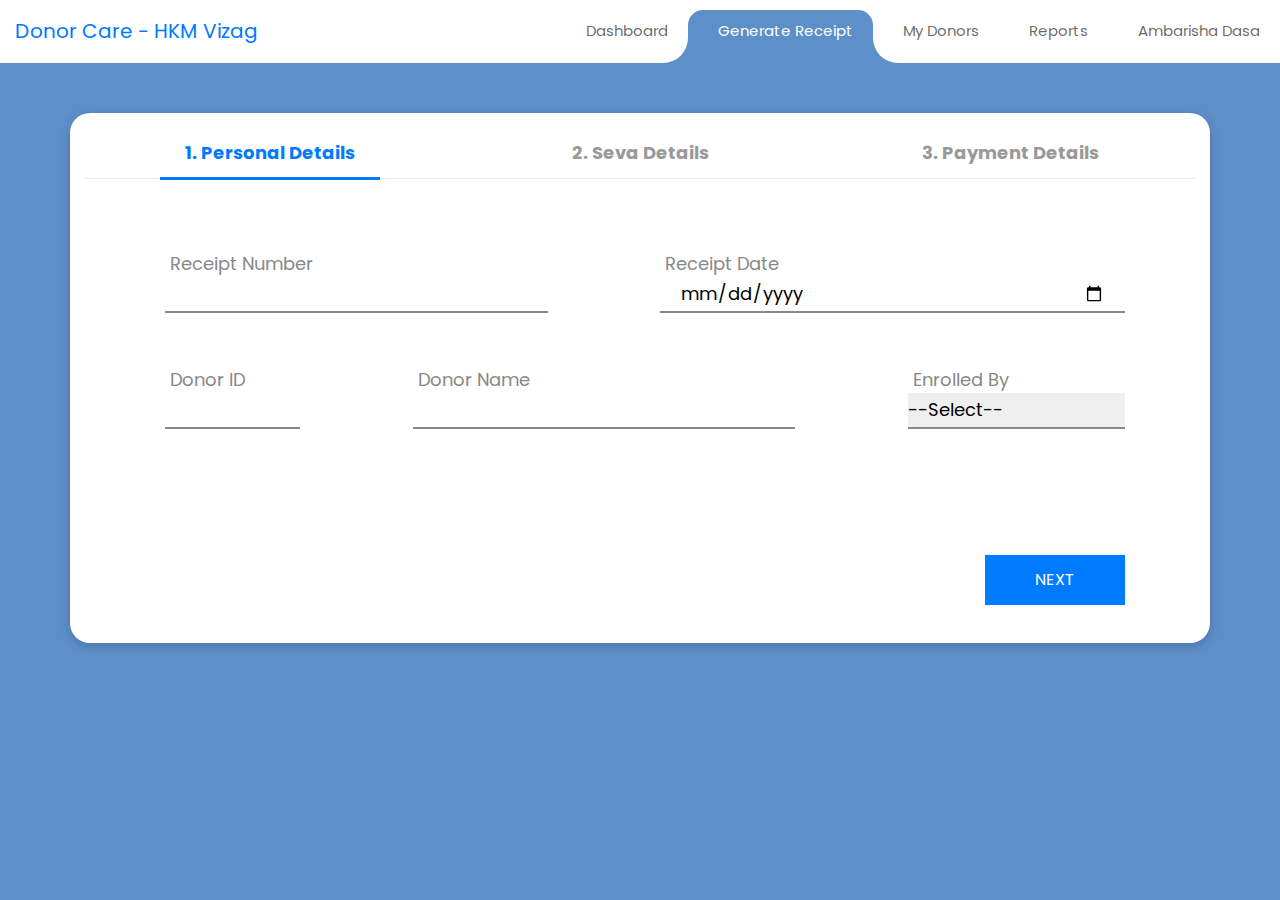
<file: addNewReceipt.html>
<!DOCTYPE html>
<html lang="en">
<head>
    <meta charset="UTF-8">
    <meta name="viewport" content="width=device-width, initial-scale=1.0">
    <title>Document</title>

    <link rel="stylesheet" href="https://maxcdn.bootstrapcdn.com/bootstrap/4.0.0/css/bootstrap.min.css" integrity="sha384-Gn5384xqQ1aoWXA+058RXPxPg6fy4IWvTNh0E263XmFcJlSAwiGgFAW/dAiS6JXm" crossorigin="anonymous">

    <script src="https://code.jquery.com/jquery-3.5.1.min.js" integrity="sha256-9/aliU8dGd2tb6OSsuzixeV4y/faTqgFtohetphbbj0=" crossorigin="anonymous"></script>

    <link rel="stylesheet" href="https://cdnjs.cloudflare.com/ajax/libs/font-awesome/5.15.2/css/all.min.css" integrity="sha512-HK5fgLBL+xu6dm/Ii3z4xhlSUyZgTT9tuc/hSrtw6uzJOvgRr2a9jyxxT1ely+B+xFAmJKVSTbpM/CuL7qxO8w==" crossorigin="anonymous" />

    <!-- <script src="https://ajax.googleapis.com/ajax/libs/jquery/3.5.1/jquery.min.js"></script> -->

    <script src="https://stackpath.bootstrapcdn.com/bootstrap/4.3.1/js/bootstrap.min.js" integrity="sha384-JjSmVgyd0p3pXB1rRibZUAYoIIy6OrQ6VrjIEaFf/nJGzIxFDsf4x0xIM+B07jRM" crossorigin="anonymous"></script>
    
    <link rel="stylesheet" href="css/material-design-iconic-font.min.css">
    

    <link rel="stylesheet" href="css/donationstyle.css">
    <link rel="stylesheet" href="css/style.css">

</head>
<body>

    <nav class="navbar navbar-expand-lg navbar-mainbg navstyle">
        <a class="navbar-brand navbar-logo" href="dashboard.html">Donor Care - HKM Vizag</a>
        <button class="navbar-toggler" type="button" data-toggle="collapse" data-target="#navbarSupportedContent" aria-controls="navbarSupportedContent" aria-expanded="false" aria-label="Toggle navigation">
        <i class="fas fa-bars"></i>
        </button>
        <div class="collapse navbar-collapse" id="navbarSupportedContent">
            <ul class="navbar-nav ml-auto">
                <div class="hori-selector"><div class="left"></div><div class="right"></div></div>
                <li class="nav-item">
                    <a class="nav-link" href="dashboard.html"><i class="far fa-chart-bar"></i>Dashboard</a>
                </li>
                <li class="nav-item active ">
                    <a class="nav-link" href="index.html">
                    <i class="fa fa-rupee-sign"></i>Generate Receipt</a>
                </li>
                <li class="nav-item">
                    <a class="nav-link" href="donors.html">
                    <i class="fa fa-user-friends"></i>My Donors</a>
                </li>
                <li class="nav-item ">
                    <a class="nav-link" href="reports.html">
                    <i class="fa fa-clone"></i>Reports</a>
                </li>
                <li class="nav-item">
                    <a class="nav-link" href="javascript:void(0);"><i class="fa fa-user-circle"></i>Ambarisha Dasa</a>
                </li>
                <!-- <li class="nav-item">
                    <a class="nav-link" href="javascript:void(0);"><i class="far fa-chart-bar"></i>Charts</a>
                </li>
                <li class="nav-item">
                    <a class="nav-link" href="javascript:void(0);"><i class="fa fa-copy"></i>Documents</a>
                </li> -->
            </ul>
        </div>
    </nav>

   

    <div class="main">

        <div class="container">
            <form id="signup-form" class="signup-form" enctype="multipart/form-data">
                <h3>
                    1. Personal Details
                </h3>
                <fieldset>

                    <div class="py-2"></div>

                   
                    <div class="contact-form row">
        
                        <div class="form-field col-lg-5">
                            <input type="text" id="mobile1" class="input-text">
                            <label for="mobile1" class="label">Receipt Number</label>
                        </div>
        
                        <div class="col-lg-1"></div>
                        
                        <div class="form-field col-lg-6">
                            <input type="date" id="dob" class="input-text">
                            <label for="dob" class="label">Receipt Date</label>
                        </div>
                    </div>

                    <div class="py-2"></div>


                    <div class="contact-form row">
        
                        <div class="form-field col-lg-2">
                            <input type="text" id="mobile1" class="input-text">
                            <label for="mobile1" class="label">Donor ID</label>
                        </div>
        
                        <div class="col-lg-1"></div>
                        
                        <div class="form-field col-lg-5">
                            <input type="text" id="mobile1" class="input-text">
                            <label for="mobile1" class="label">Donor Name</label>
                        </div>

                        <div class="col-lg-1"></div>


                        <div class="form-field col-lg-3">
                            <select name="enrolledby" id="enrolledby" class="input-text">
                                <option>--Select--</option>
                                <option>ABRD</option>
                                <option>JTMD</option>
                                <option>SRSD</option>
                                <option>PRND</option>
                            </select>
                            <label for="gender" class="label">Enrolled By</label>
                        </div>
                    </div>


                </fieldset>

                <h3>
                    2. Seva Details
                </h3>
                <fieldset>
                    
                    <div class="contact-form row">
        
                        <div class="form-field col-lg-5">
                            <input type="text" id="mobile1" class="input-text">
                            <label for="mobile1" class="label">Donation Amount</label>
                        </div>

                        <div class="col-lg-6"></div>
                        

        
                        <div class="form-field col-lg-5">
                            <select name="enrolledby" id="enrolledby" class="input-text">
                                <option>Annadanam</option>
                                <option>Festival Donation</option>
                                <option>General Donation</option>
                            </select>
                            <label for="gender" class="label">Seva Category</label>
                        </div>
        
                        <div class="col-lg-1"></div>
                       
                        <div class="form-field col-lg-6">
                            <select name="enrolledby" id="enrolledby" class="input-text">
                                <option>Deepotsava</option>
                                <option>Govardhan Puja</option>
                                <option>Sri Krishna Janmastami</option>
                            </select>
                            <label for="gender" class="label">Seva Sub-Category</label>
                        </div>



                        <div class="form-field col-lg-5">
                            <select name="enrolledby" id="enrolledby" class="input-text">
                                <option>DEEP</option>
                                <option>GOVP</option>
                                <option>SKJM</option>
                            </select>
                            <label for="gender" class="label">Seva Code</label>
                        </div>
        
                        <div class="col-lg-1"></div>
                       
                        <div class="form-field col-lg-6">
                            <select name="enrolledby" id="enrolledby" class="input-text">
                                <option>Abhishekam</option>
                                <option>Mantapa Seva</option>
                                <option>Pushpalankara Seva</option>
                            </select>
                            <label for="gender" class="label">Seva Sub-Code</label>
                        </div>
        
                    </div>


                </fieldset>

                <h3>
                    3. Payment Details
                </h3>
                <fieldset> 

                    <div class="contact-form row">
        
                        <div class="form-field col-lg-5">
                            <select name="enrolledby" id="enrolledby" class="input-text">
                                <option>Cheque</option>
                                <option>Card</option>
                                <option>Cash</option>
                                <option>Online</option>
                            </select>
                            <label for="gender" class="label">Mode Of Payment</label>
                        </div>

                        <div class="col-lg-6"></div>



                        <div class="form-field col-lg-5">
                            <input type="text" id="mobile1" class="input-text">
                            <label for="mobile1" class="label">Cheque Number</label>
                        </div>
        
                        <div class="col-lg-1"></div>
                        
                        <div class="form-field col-lg-6">
                            <input type="date" id="dob" class="input-text">
                            <label for="dob" class="label">Cheque Date</label>
                        </div>


                        <div class="form-field col-lg-5">
                            <input type="text" id="mobile1" class="input-text">
                            <label for="mobile1" class="label">MICR Number</label>
                        </div>
        
                        <div class="col-lg-1"></div>
                        
                        <div class="form-field col-lg-6">
                            <input type="text" id="mobile1" class="input-text">
                            <label for="mobile1" class="label">Bank Name</label>
                        </div>



                    </div>




                    </div>

                    


                </fieldset>
            </form>
        </div>

    </div>


    <script src="vendor/jquery/jquery.min.js"></script>
    <script src="vendor/jquery-validation/dist/jquery.validate.min.js"></script>
    <script src="vendor/jquery-validation/dist/additional-methods.min.js"></script>
    <script src="vendor/jquery-steps/jquery.steps.min.js"></script>
    <script src="js/main.js"></script>

    
    <script src="script.js"></script>

</body>
</html>
</file>
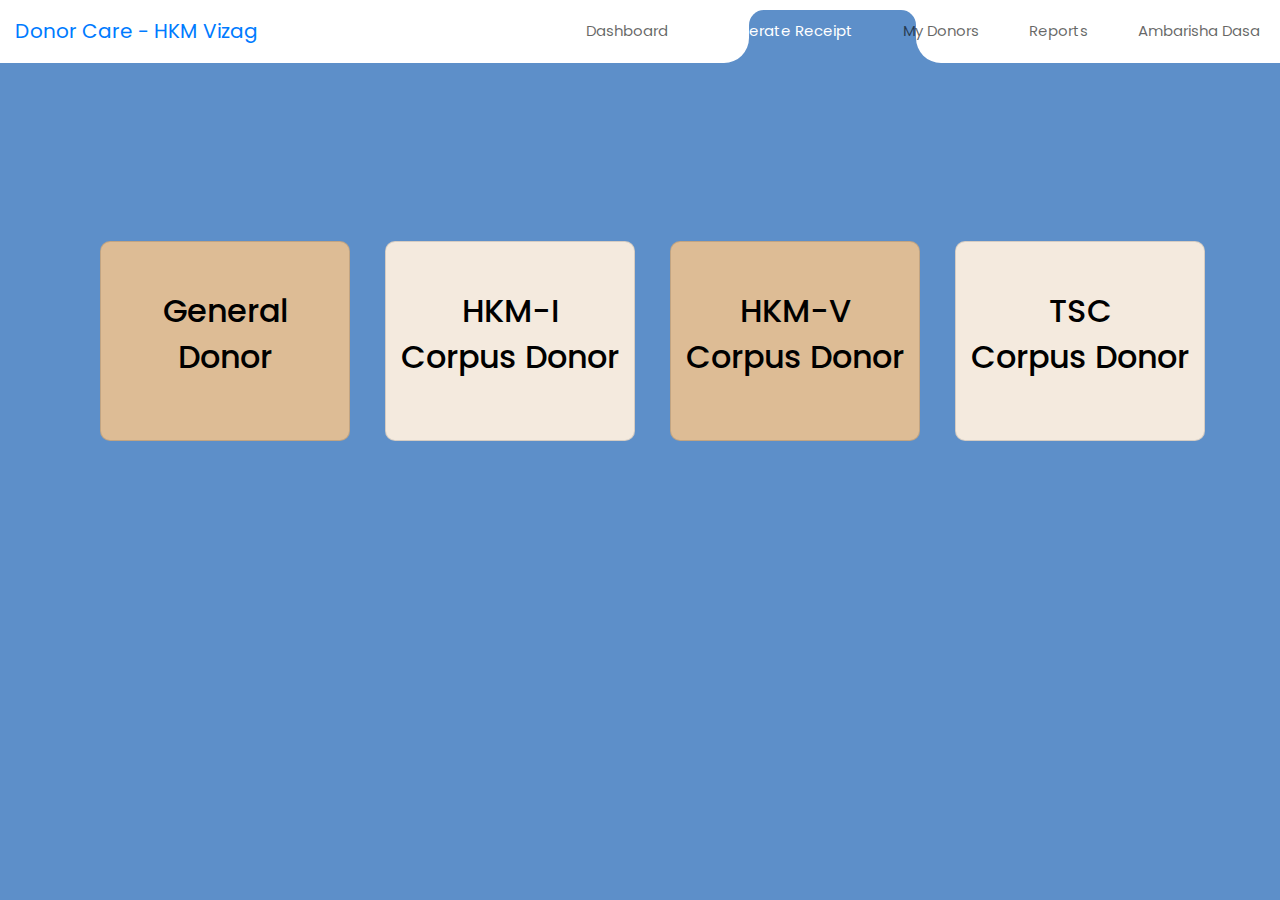
<file: typeOfDonor.html>
<!DOCTYPE html>
<html lang="en">
<head>
    <meta charset="UTF-8">
    <meta name="viewport" content="width=device-width, initial-scale=1.0">
    <title>Document</title>

    <link rel="stylesheet" href="https://maxcdn.bootstrapcdn.com/bootstrap/4.0.0/css/bootstrap.min.css" integrity="sha384-Gn5384xqQ1aoWXA+058RXPxPg6fy4IWvTNh0E263XmFcJlSAwiGgFAW/dAiS6JXm" crossorigin="anonymous">

    <script src="https://code.jquery.com/jquery-3.5.1.min.js" integrity="sha256-9/aliU8dGd2tb6OSsuzixeV4y/faTqgFtohetphbbj0=" crossorigin="anonymous"></script>

    <link rel="stylesheet" href="https://cdnjs.cloudflare.com/ajax/libs/font-awesome/5.15.2/css/all.min.css" integrity="sha512-HK5fgLBL+xu6dm/Ii3z4xhlSUyZgTT9tuc/hSrtw6uzJOvgRr2a9jyxxT1ely+B+xFAmJKVSTbpM/CuL7qxO8w==" crossorigin="anonymous" />

    <!-- <script src="https://ajax.googleapis.com/ajax/libs/jquery/3.5.1/jquery.min.js"></script> -->

    <script src="https://stackpath.bootstrapcdn.com/bootstrap/4.3.1/js/bootstrap.min.js" integrity="sha384-JjSmVgyd0p3pXB1rRibZUAYoIIy6OrQ6VrjIEaFf/nJGzIxFDsf4x0xIM+B07jRM" crossorigin="anonymous"></script>


    <link rel="stylesheet" href="css/style.css">
    <link rel="stylesheet" href="css/typeofDonorStyle.css">

</head>
<body>

    <nav class="navbar navbar-expand-lg navbar-mainbg navstyle">
        <a class="navbar-brand navbar-logo" href="dashboard.html">Donor Care - HKM Vizag</a>
        <button class="navbar-toggler" type="button" data-toggle="collapse" data-target="#navbarSupportedContent" aria-controls="navbarSupportedContent" aria-expanded="false" aria-label="Toggle navigation">
        <i class="fas fa-bars"></i>
        </button>
        <div class="collapse navbar-collapse" id="navbarSupportedContent">
            <ul class="navbar-nav ml-auto">
                <div class="hori-selector"><div class="left"></div><div class="right"></div></div>
                <li class="nav-item">
                    <a class="nav-link" href="dashboard.html"><i class="far fa-chart-bar"></i>Dashboard</a>
                </li>
                <li class="nav-item active ">
                    <a class="nav-link" href="index.html">
                    <i class="fa fa-rupee-sign"></i>Generate Receipt</a>
                </li>
                <li class="nav-item">
                    <a class="nav-link" href="donors.html">
                    <i class="fa fa-user-friends"></i>My Donors</a>
                </li>
                <li class="nav-item">
                    <a class="nav-link" href="reports.html">
                    <i class="fa fa-clone"></i>Reports</a>
                </li>
                <li class="nav-item">
                    <a class="nav-link" href="javascript:void(0);"><i class="fa fa-user-circle"></i>Ambarisha Dasa</a>
                </li>
                <!-- <li class="nav-item">
                    <a class="nav-link" href="javascript:void(0);"><i class="far fa-chart-bar"></i>Charts</a>
                </li>
                <li class="nav-item">
                    <a class="nav-link" href="javascript:void(0);"><i class="fa fa-copy"></i>Documents</a>
                </li> -->
            </ul>
        </div>
    </nav>

        
    <div class="container mt-2">

        <div class="row">
          <div class="col-md-3 col-sm-6">
            <a href="addNewDonor.html">

            <div class="card card-block card-1">
              <br\>
              
              <h2>General</h2>
              <br\>
              <h2>Donor</h2>
             </div>
            </a>
          </div>


          <div class="col-md-3 col-sm-6">
            <a href="addNewDonor.html">

            <div class="card card-block card-2">
              <br\>
              <h2>HKM-I </h2>
              <br\>
              <h2>Corpus Donor</h2>
           </div>
          </div>

          <div class="col-md-3 col-sm-6">
            <a href="addNewDonor.html">

            <div class="card card-block card-3">
              <br\>
              <h2>HKM-V </h2>
              <br\>
              <h2>Corpus Donor</h2>
            </div>
          </div>


          <div class="col-md-3 col-sm-6">
            <a href="addNewDonor.html">

            <div class="card card-block card-4">

              <br\>
              <h2>TSC </h2>
              <br\>
              <h2>Corpus Donor</h2>

             </div>
          </div>   

        </div>
        
  </div>


    </div>
    
    <script src="script.js"></script>

</body>
</html>
</file>
<file: css/donationstyle.css>
/* @extend display-flex; */
display-flex, .select-icon, .select-icon i, .steps ul, .actions ul li a, .form-row, .select-list li, .form-radio-group {
    display: flex;
    display: -webkit-flex; }
  
  /* @extend list-type-ulli; */
  list-type-ulli, .steps ul, .actions ul, .select-list {
    list-style-type: none;
    margin: 0;
    padding: 0; }
  
  
  a:focus, a:active {
    text-decoration: none;
    outline: none;
    transition: all 300ms ease 0s;
    -moz-transition: all 300ms ease 0s;
    -webkit-transition: all 300ms ease 0s;
    -o-transition: all 300ms ease 0s;
    -ms-transition: all 300ms ease 0s; }
  
  input, select, textarea {
    outline: none;
    appearance: unset !important;
    -moz-appearance: unset !important;
    -webkit-appearance: unset !important;
    -o-appearance: unset !important;
    -ms-appearance: unset !important; }
  
  input::-webkit-outer-spin-button, input::-webkit-inner-spin-button {
    appearance: none !important;
    -moz-appearance: none !important;
    -webkit-appearance: none !important;
    -o-appearance: none !important;
    -ms-appearance: none !important;
    margin: 0; }
  
  input:focus, select:focus, textarea:focus {
    outline: none;
    box-shadow: none !important;
    -moz-box-shadow: none !important;
    -webkit-box-shadow: none !important;
    -o-box-shadow: none !important;
    -ms-box-shadow: none !important; }
  
  input[type=checkbox] {
    appearance: checkbox !important;
    -moz-appearance: checkbox !important;
    -webkit-appearance: checkbox !important;
    -o-appearance: checkbox !important;
    -ms-appearance: checkbox !important; }
  
  input[type=radio] {
    appearance: radio !important;
    -moz-appearance: radio !important;
    -webkit-appearance: radio !important;
    -o-appearance: radio !important;
    -ms-appearance: radio !important; }
  
  .clear {
    clear: both; }
  
  h3 {
    font-size: 18px;
    font-weight: 700;
    color: #999999;
    cursor: pointer; }
  
  body {
    /* font-size: 15px;
    line-height: 1.92;
    color: #222;
    font-weight: 500;
    font-family: 'Poppins';
    margin: 0px; */
    /* background-image: -moz-linear-gradient(0deg, #d9afd9 0%, #5a2170 0%, #a1c4fd 0%, #c2e9fb 100%); */
    /* background-image: -webkit-linear-gradient(0deg, #d9afd9 0%, #5a2170 0%, #a1c4fd 0%, #c2e9fb 100%); */
    background-image: -ms-linear-gradient(0deg, #d9afd9 0%, #5a2170 0%, #a1c4fd 0%, #c2e9fb 100%);  }
  
  .main {
    padding: 50px 0; }
  
  .container {
    width: 1200px;
    position: relative;
    margin: 0 auto;
    background: #fff;
    border-radius: 20px;

    box-shadow: 0px 3px 9.5px 0.5px rgba(0, 0, 0, 0.9);
    -moz-box-shadow: 0px 3px 9.5px 0.5px rgba(0, 0, 0, 0.15);
    -webkit-box-shadow: 0px 3px 9.5px 0.5px rgba(0, 0, 0, 0.15);
    -o-box-shadow: 0px 3px 9.5px 0.5px rgba(0, 0, 0, 0.15);
    -ms-box-shadow: 0px 3px 9.5px 0.5px rgba(0, 0, 0, 0.15); }
  
  .signup-form {
    padding: 0px 0px 54px 0px;
    position: relative; }
  
  input, textarea {
    box-sizing: border-box;
    background: transparent;
    border: none;
    font-size: 15px;
    padding: 15px 20px;
    border: 1px solid #ebebeb;
    font-family: 'Poppins';
    height: 50px;
    font-weight: 500; }
    input:focus, textarea:focus {
      border: 1px solid #6dbdfe; }
    input::-webkit-input-placeholder, textarea::-webkit-input-placeholder {
      color: #999;
      font-size: 13px; }
    input::-moz-placeholder, textarea::-moz-placeholder {
      color: #999;
      font-size: 13px; }
    input:-ms-input-placeholder, textarea:-ms-input-placeholder {
      color: #999;
      font-size: 13px; }
    input:-moz-placeholder, textarea:-moz-placeholder {
      color: #999;
      font-size: 13px; }
  
  #room_description {
    height: 150px;
    margin-top: 22px; }
  
  .select-icon {
    z-index: 0;
    position: absolute;
    top: 0;
    right: 0;
    bottom: 20px;
    align-items: center;
    -moz-align-items: center;
    -webkit-align-items: center;
    -o-align-items: center;
    -ms-align-items: center;
    justify-content: center;
    -moz-justify-content: center;
    -webkit-justify-content: center;
    -o-justify-content: center;
    -ms-justify-content: center; }
    .select-icon i {
      align-items: center;
      -moz-align-items: center;
      -webkit-align-items: center;
      -o-align-items: center;
      -ms-align-items: center;
      justify-content: center;
      -moz-justify-content: center;
      -webkit-justify-content: center;
      -o-justify-content: center;
      -ms-justify-content: center;
      width: 70px;
      height: 40px;
      font-size: 30px;
      color: #999; }
  
  input, label, textarea {
    width: 100%;
    display: block; }
  
  input[type=checkbox]:not(old) {
    width: 2em;
    margin: 0;
    padding: 0;
    font-size: 1em;
    display: none; }
  
  input[type=checkbox]:not(old) + label {
    display: inline-block;
    margin-top: 7px;
    margin-bottom: 25px; }
  
  input[type=checkbox]:not(old) + label > span {
    display: inline-block;
    width: 18px;
    height: 18px;
    margin-right: 10px;
    margin-bottom: 3px;
    border: 1px solid #ebebeb;
    background: white;
    background-image: -moz-linear-gradient(white, white);
    background-image: -ms-linear-gradient(white, white);
    background-image: -o-linear-gradient(white, white);
    background-image: -webkit-linear-gradient(white, white);
    background-image: linear-gradient(white, white);
    vertical-align: bottom; }
  
  input[type=checkbox]:not(old):checked + label > span {
    background-image: -moz-linear-gradient(white, white);
    background-image: -ms-linear-gradient(white, white);
    background-image: -o-linear-gradient(white, white);
    background-image: -webkit-linear-gradient(white, white);
    background-image: linear-gradient(white, white); }
  
  input[type=checkbox]:not(old):checked + label > span:before {
    content: '\f26b';
    display: block;
    color: #222;
    font-size: 13px;
    line-height: 1.4;
    text-align: center;
    font-family: 'Material-Design-Iconic-Font';
    font-weight: bold; }
  
  .label-agree-term {
    font-weight: 400;
    font-size: 13px; }
  
  fieldset {
    border: none;
    margin: 0px;
    padding: 0px; }
  
  fieldset.current {
    padding-top: 50px; }
  
  .content {
    padding-right: 70px;
    padding-left: 80px;
    height: 410px; }
    .content h3 {
      display: none; }
  
  .steps {
    border-bottom: 1px solid #ebebeb; }
    .steps ul {
      justify-content: space-between;
      -moz-justify-content: space-between;
      -webkit-justify-content: space-between;
      -o-justify-content: space-between;
      -ms-justify-content: space-between; }
      .steps ul li {
        width: 330px;
        padding-top: 25px;
        margin: 0 75px;
        position: relative; }
        .steps ul li:after {
          position: absolute;
          content: '';
          height: 0px;
          width: 100%;
          left: 0;
          bottom: -2px;
          background: #007bff; }
        .steps ul li a {
          text-decoration: none;
          display: block;
          background: transparent;
          color: #999999;
          text-align: center;
          padding-bottom: 7px;
          padding-top: 4px;
          font-weight: bold; }
        .steps ul li:hover:after {
          height: 3px; }
        .steps ul li:hover a h3 {
          color: #007bff; }
      .steps ul .current:after {
        height: 3px; }
      .steps ul .current a h3 {
        color: #007bff; }
  
  .actions {
    position: absolute;
    bottom: 31px;
    right: 0;
    width: 100%; }
    .actions ul {
      width: 100%;
      display: inline-block; }
      .actions ul .disabled {
        display: none; }
      .actions ul li:first-child {
        float: left;
        padding-left: 80px; }
        .actions ul li:first-child a {
          background: #ebebeb;
          color: #999999; }
          .actions ul li:first-child a:hover {
            background-color: #d2d2d2; }
      .actions ul li:nth-child(2), .actions ul li:last-child {
        float: right;
        padding-right: 70px; }
      .actions ul li a {
        width: 140px;
        height: 50px;
        color: #fff;
        background: #007bff;
        align-items: center;
        -moz-align-items: center;
        -webkit-align-items: center;
        -o-align-items: center;
        -ms-align-items: center;
        justify-content: center;
        -moz-justify-content: center;
        -webkit-justify-content: center;
        -o-justify-content: center;
        -ms-justify-content: center;
        text-decoration: none;
        text-transform: uppercase; }
        .actions ul li a:hover {
          background-color: #3aa6fe; }
  
  .form-row {
    margin: 0 -15px; }
  
  .form-group, .form-select {
    width: 50%;
    padding: 0 15px;
    margin-bottom: 15px; }
  
  .form-group {
    padding-bottom: 20px;
    position: relative; }
  
  .label-radio {
    text-transform: uppercase;
    text-align: center;
    font-weight: bold;
    padding-bottom: 70px; }
  
  .form-check {
    padding-top: 105px;
    position: relative;
    z-index: 99;
    width: 50%; }
  
  .select-group {
    position: relative; }
  
  .select-list {
    position: absolute;
    top: 0;
    left: 0;
    z-index: 999;
    display: block;
    width: 100%; }
  
  #daily_budget {
    z-index: 99; }
  
  .select-list li {
    padding: 14px 20px;
    z-index: 2;
    color: #222;
    font-size: 15px;
    font-weight: 500;
    align-items: center;
    -moz-align-items: center;
    -webkit-align-items: center;
    -o-align-items: center;
    -ms-align-items: center;
    border: 1px solid #ebebeb; }
    .select-list li img {
      margin-right: 12px; }
  
  .select-list li:not(.init) {
    display: none;
    background: #f8f8f8;
    color: #222;
    padding: 5px 20px; }
  
  .select-list li:not(.init):hover, .select-list li.selected:not(.init) {
    background: #6dbdfe;
    color: #fff; }
  
  li.init {
    cursor: pointer;
    position: relative;
    background: transparent;
    height: 48px;
    padding: 0 20px; }
    li.init:after {
      position: absolute;
      right: 20px;
      top: 50%;
      transform: translateY(-50%);
      -moz-transform: translateY(-50%);
      -webkit-transform: translateY(-50%);
      -o-transform: translateY(-50%);
      -ms-transform: translateY(-50%);
      font-size: 18px;
      color: #999;
      font-family: 'Material-Design-Iconic-Font';
      content: '\f2f9'; }
  
  .form-radio-group {
    flex-direction: column;
    -moz-flex-direction: column;
    -webkit-flex-direction: column;
    -o-flex-direction: column;
    -ms-flex-direction: column;
    padding-bottom: 10px;
    padding-top: 12px; }
  
  .form-radio-item {
    position: relative;
    margin-bottom: 11px; }
    .form-radio-item label {
      font-weight: 500;
      color: #666;
      padding-left: 40px;
      position: relative;
      z-index: 9;
      display: block;
      cursor: pointer;
      text-transform: none; }
  
  .radio-label {
    font-size: 18px;
    padding-bottom: 2px; }
  
  .check {
    display: inline-block;
    position: absolute;
    border: 1px solid #ebebeb;
    border-radius: 50%;
    -moz-border-radius: 50%;
    -webkit-border-radius: 50%;
    -o-border-radius: 50%;
    -ms-border-radius: 50%;
    height: 18px;
    width: 18px;
    top: 4px;
    left: 0px;
    z-index: 5;
    transition: border .25s linear;
    -webkit-transition: border .25s linear; }
    .check:before {
      position: absolute;
      display: block;
      content: '';
      width: 12px;
      height: 12px;
      border-radius: 50%;
      -moz-border-radius: 50%;
      -webkit-border-radius: 50%;
      -o-border-radius: 50%;
      -ms-border-radius: 50%;
      top: 3px;
      left: 3px;
      margin: auto;
      transition: background 0.25s linear;
      -webkit-transition: background 0.25s linear; }
  
  input[type=radio] {
    position: absolute;
    visibility: hidden; }
    input[type=radio]:checked ~ .check {
      border: 1px solid #6dbdfe; }
    input[type=radio]:checked ~ .check::before {
      background: #6dbdfe; }
  
  @media screen and (max-width: 992px) {
    .container {
      width: calc(100% - 40px);
      max-width: 100%; }
  
    .form-group-flex {
      width: 310px; }
  
    .steps ul li {
      margin: 0 55px; } }
  @media screen and (max-width: 768px) {
    .steps ul, .form-row {
      flex-direction: column;
      -moz-flex-direction: column;
      -webkit-flex-direction: column;
      -o-flex-direction: column;
      -ms-flex-direction: column; }
  
    .steps ul li {
      width: 100%;
      margin: 0px; }
  
    .form-group, .form-select {
      padding: 0px;
      width: 100%; }
  
    .form-row {
      margin: 0px; }
  
    .form-select {
      margin-bottom: 65px; }
  
    .content {
      height: 550px;
      padding-right: 30px;
      padding-left: 30px; }
  
    .actions {
      bottom: 20px; }
  
    .actions ul li:nth-child(2), .actions ul li:last-child {
      padding-right: 30px; }
  
    .actions ul li:first-child {
      padding-left: 30px; } }
  @media screen and (max-width: 575px) {
    .actions {
      bottom: 0px;
      padding-top: 40px;
      position: relative; }
  
    .form-check {
      width: 100%; } }
  @media screen and (max-width: 480px) {
    .actions ul li a {
      width: 100px; } }
  
  /*# sourceMappingURL=style.css.map */
</file>
<file: css/style.css>
@import url('https://fonts.googleapis.com/css2?family=Poppins&display=swap');


navstyle {
	margin: 0;
	padding: 0;
}
i {
	margin-right: 10px;
}
/*----------multi-level-accordian-menu------------*/
.navbar-logo{
	padding: 15px;
	color: #007bff;
}
.navbar-mainbg{
	background-color: #fff;
	padding: 0px;
}
#navbarSupportedContent{
	overflow: hidden;
	position: relative;
}
#navbarSupportedContent ul{
	padding: 0px;
	margin: 0px;
}
#navbarSupportedContent ul li a i{
	margin-right: 10px;
}
#navbarSupportedContent li {
	list-style-type: none;
	float: left;
}
#navbarSupportedContent ul li a{
	color: rgba(0,0,0,0.6);
    text-decoration: none;
    font-size: 15px;
    display: block;
    padding: 20px 20px;
    transition-duration:0.6s;
	transition-timing-function: cubic-bezier(0.68, -0.55, 0.265, 1.55);
    position: relative;
}
#navbarSupportedContent>ul>li.active>a{
    color: #fff;
	background-color: transparent;
	transition: all 0.7s;
}
#navbarSupportedContent a:not(:only-child):after {
	content: "\f105";
	position: absolute;
	right: 20px;
	top: 10px;
	font-size: 14px;
	font-family: "Font Awesome 5 Free";
	display: inline-block;
	padding-right: 3px;
	vertical-align: middle;
	font-weight: 900;
	transition: 0.5s;
}
#navbarSupportedContent .active>a:not(:only-child):after {
	transform: rotate(90deg);
}
.hori-selector{
	display:inline-block;
	position:absolute;
	height: 100%;
	top: 0px;
	left: 0px;
	/* transition-duration:0.6s; */
    transition-timing-function: cubic-bezier(0.68, -0.55, 0.265, 1.55);
	/* transition-timing-function: cubic-bezier(0, 0, 0, 0); */
	background-color: #5d8fc9;
	border-top-left-radius: 15px;
	border-top-right-radius: 15px;
	margin-top: 10px;
}
.hori-selector .right,
.hori-selector .left{
	position: absolute;
	width: 25px;
	height: 25px;
	background-color: #5d8fc9;
	bottom: 10px;
}
.hori-selector .right{
	right: -25px;
}
.hori-selector .left{
	left: -25px;
}
.hori-selector .right:before,
.hori-selector .left:before{
	content: '';
    position: absolute;
    width: 50px;
    height: 50px;
    border-radius: 50%;
    background-color: #fff;
}
.hori-selector .right:before{
	bottom: 0;
    right: -25px;
}
.hori-selector .left:before{
	bottom: 0;
    left: -25px;
}


@media (max-width: 991px){
	#navbarSupportedContent ul li a{
		padding: 12px 30px;
	}
	.hori-selector{
		margin-top: 0px;
		margin-left: 10px;
		border-radius: 0;
		border-top-left-radius: 25px;
		border-bottom-left-radius: 25px;
	}
	.hori-selector .left,
	.hori-selector .right{
		right: 10px;
	}
	.hori-selector .left{
		top: -25px;
		left: auto;
	}
	.hori-selector .right{
		bottom: -25px;
	}
	.hori-selector .left:before{
		left: -25px;
		top: -25px;
	}
	.hori-selector .right:before{
		bottom: -25px;
		left: -25px;
	}
}











body{
    background-color: #5d8fc9;
    font-family: 'Poppins', sans-serif;
}

.new_donor{
    background-color: #fff;
    max-width: 1200px;
    margin: 40px auto;
    border-radius: 20px;
    position: relative;
    box-shadow: 0 10px 30px 0 rgba(0, 0, 0, 0.3);
    padding: 30px;
}

.new_donor .title{
    text-transform: uppercase;
    text-align: center;
    font-size: 2rem;
    font-weight: 1000;
    /* letter-spacing: 3px; */
    /* line-height: 48px; */
    padding-bottom: 40px;
}

.new_donor .category{
    padding: 20px;
    color: #007bff;
    font-weight: 800;
}

.contact-form .form-field{
    position: relative;
    margin: 32px 0;
}

.contact-form .input-text{
    display: block;
    width: 100%;
    height: 36px;
    border-width: 0 0 2px 0;
    border-color: #888;
    font-size: 18px;
    line-height: 26px;
    font-weight: 400;

}

.contact-form .input-text:focus + .label,
.contact-form .input-text.not-empty + .label{
    transform: translateY(-10px);
}

.contact-form .input-text:focus{
    outline: none;
    border-color: #007bff;
}

.input-text:focus + label{
    color: #007bff;
}

.contact-form .label{
    position: absolute;
    color: #888;
    left: 20px;
    bottom: 28px;
    font-size: 18px;
    line-height: 26px;
    font-weight: 400;
    cursor: text;
    transition: transform  0.2s ease-in-out;
}

.submit-btn{
    /* display: inline-block; */
    background: #007bff;
    color:#fff;
    /* letter-spacing: 2px; */
    font-size: 1.3rem;
    padding: 8px 16px;
    border: none;
    border-radius: 25px;
    width: 200px;    
    cursor: pointer;
}





/* ---------------------------------- */


.donortype{
    padding-top: 25vh;
    text-align: center;
    font-weight: 1000;
    color: #fff;
}

.vl {
    border-left: 2px solid #fff;
    height: 250px;
    position: absolute;
    left: 50%;
    /* margin-left: -3px; */
    top: 13rem;
  }


.card{
    height: 15rem;
    border-radius: 40px;
    /* width: 20rem; */
}

.card-title{
    padding-top: 4rem;
}

.btn-danger{
    background: #fff;
    color: #007bff;
    border: none;
}

.btn-danger:hover{
    background: #c9975d;
    color: #000;
}
</file>
<file: css/typeofDonorStyle.css>
.container{
    padding-top: 150px;
}

a, a:hover, a:focus, a:active {
    text-decoration: none;
    color: inherit;
    /* display: block; */
}

/* a.overlay { width: 100%; height:100%; position: absolute; } */


  div [class^="col-"]{
    padding-left:30px;
    padding-right:5px;
    padding-top: 20px;
  }
  .card{
      padding: 50px 10px 10px 10px;
      text-align: center;
      height: 200px;
      transition:0.5s;
      border-radius: 10px;
      cursor:pointer;
  }
  .card-title{  
    font-size:15px;
    transition:1s;
    cursor:pointer;
  }
  .card-title i{  
    font-size:15px;
    transition:1s;
    cursor:pointer;
    color:#ffa710
  }
  .card-title i:hover{
    transform: scale(1.25) rotate(100deg); 
    color:#18d4ca;
    
  }
  .card:hover{
    transform: scale(1.05);
    box-shadow: 10px 10px 15px rgba(0,0,0,0.3);
    
  }
  .card-text{
    height:80px;  
  }
  
  .card::before, .card::after {
    position: absolute;
    top: 0;
    right: 0;
    bottom: 0;
    left: 0;
    transform: scale3d(0, 0, 1);
    transition: transform .3s ease-out 0s;
    /* background: rgba(255, 255, 255, 0.1); */
    content: '';
    pointer-events: none;
  }
  .card::before {
    transform-origin: left top;
  }
  .card::after {
    transform-origin: right bottom;
  }
  .card:hover::before, .card:hover::after, .card:focus::before, .card:focus::after {
    transform: scale3d(1, 1, 1);
    border-radius: 10px;

  }

  .card-1{
      background-color: #ddbc95;
      color: #000;
  }

  .card-2{
    background-color: #f4eade;
    color: #000;
}

.card-3{
    background-color: #ddbc95;
    color: #000;
}

.card-4{
  background-color: #f4eade;
  color: #000;
}
</file>
<file: css/material-design-iconic-font.min.css>
@font-face{font-family:Material-Design-Iconic-Font;src:url(../fonts/Material-Design-Iconic-Font.woff2?v=2.2.0) format('woff2'),url(../fonts/Material-Design-Iconic-Font.woff?v=2.2.0) format('woff'),url(../fonts/Material-Design-Iconic-Font.ttf?v=2.2.0) format('truetype')}.zmdi{display:inline-block;font:normal normal normal 14px/1 'Material-Design-Iconic-Font';font-size:inherit;text-rendering:auto;-webkit-font-smoothing:antialiased;-moz-osx-font-smoothing:grayscale}.zmdi-hc-lg{font-size:1.33333333em;line-height:.75em;vertical-align:-15%}.zmdi-hc-2x{font-size:2em}.zmdi-hc-3x{font-size:3em}.zmdi-hc-4x{font-size:4em}.zmdi-hc-5x{font-size:5em}.zmdi-hc-fw{width:1.28571429em;text-align:center}.zmdi-hc-ul{padding-left:0;margin-left:2.14285714em;list-style-type:none}.zmdi-hc-ul>li{position:relative}.zmdi-hc-li{position:absolute;left:-2.14285714em;width:2.14285714em;top:.14285714em;text-align:center}.zmdi-hc-li.zmdi-hc-lg{left:-1.85714286em}.zmdi-hc-border{padding:.1em .25em;border:solid .1em #9e9e9e;border-radius:2px}.zmdi-hc-border-circle{padding:.1em .25em;border:solid .1em #9e9e9e;border-radius:50%}.zmdi.pull-left{float:left;margin-right:.15em}.zmdi.pull-right{float:right;margin-left:.15em}.zmdi-hc-spin{-webkit-animation:zmdi-spin 1.5s infinite linear;animation:zmdi-spin 1.5s infinite linear}.zmdi-hc-spin-reverse{-webkit-animation:zmdi-spin-reverse 1.5s infinite linear;animation:zmdi-spin-reverse 1.5s infinite linear}@-webkit-keyframes zmdi-spin{0%{-webkit-transform:rotate(0deg);transform:rotate(0deg)}100%{-webkit-transform:rotate(359deg);transform:rotate(359deg)}}@keyframes zmdi-spin{0%{-webkit-transform:rotate(0deg);transform:rotate(0deg)}100%{-webkit-transform:rotate(359deg);transform:rotate(359deg)}}@-webkit-keyframes zmdi-spin-reverse{0%{-webkit-transform:rotate(0deg);transform:rotate(0deg)}100%{-webkit-transform:rotate(-359deg);transform:rotate(-359deg)}}@keyframes zmdi-spin-reverse{0%{-webkit-transform:rotate(0deg);transform:rotate(0deg)}100%{-webkit-transform:rotate(-359deg);transform:rotate(-359deg)}}.zmdi-hc-rotate-90{-webkit-transform:rotate(90deg);-ms-transform:rotate(90deg);transform:rotate(90deg)}.zmdi-hc-rotate-180{-webkit-transform:rotate(180deg);-ms-transform:rotate(180deg);transform:rotate(180deg)}.zmdi-hc-rotate-270{-webkit-transform:rotate(270deg);-ms-transform:rotate(270deg);transform:rotate(270deg)}.zmdi-hc-flip-horizontal{-webkit-transform:scale(-1,1);-ms-transform:scale(-1,1);transform:scale(-1,1)}.zmdi-hc-flip-vertical{-webkit-transform:scale(1,-1);-ms-transform:scale(1,-1);transform:scale(1,-1)}.zmdi-hc-stack{position:relative;display:inline-block;width:2em;height:2em;line-height:2em;vertical-align:middle}.zmdi-hc-stack-1x,.zmdi-hc-stack-2x{position:absolute;left:0;width:100%;text-align:center}.zmdi-hc-stack-1x{line-height:inherit}.zmdi-hc-stack-2x{font-size:2em}.zmdi-hc-inverse{color:#fff}.zmdi-3d-rotation:before{content:'\f101'}.zmdi-airplane-off:before{content:'\f102'}.zmdi-airplane:before{content:'\f103'}.zmdi-album:before{content:'\f104'}.zmdi-archive:before{content:'\f105'}.zmdi-assignment-account:before{content:'\f106'}.zmdi-assignment-alert:before{content:'\f107'}.zmdi-assignment-check:before{content:'\f108'}.zmdi-assignment-o:before{content:'\f109'}.zmdi-assignment-return:before{content:'\f10a'}.zmdi-assignment-returned:before{content:'\f10b'}.zmdi-assignment:before{content:'\f10c'}.zmdi-attachment-alt:before{content:'\f10d'}.zmdi-attachment:before{content:'\f10e'}.zmdi-audio:before{content:'\f10f'}.zmdi-badge-check:before{content:'\f110'}.zmdi-balance-wallet:before{content:'\f111'}.zmdi-balance:before{content:'\f112'}.zmdi-battery-alert:before{content:'\f113'}.zmdi-battery-flash:before{content:'\f114'}.zmdi-battery-unknown:before{content:'\f115'}.zmdi-battery:before{content:'\f116'}.zmdi-bike:before{content:'\f117'}.zmdi-block-alt:before{content:'\f118'}.zmdi-block:before{content:'\f119'}.zmdi-boat:before{content:'\f11a'}.zmdi-book-image:before{content:'\f11b'}.zmdi-book:before{content:'\f11c'}.zmdi-bookmark-outline:before{content:'\f11d'}.zmdi-bookmark:before{content:'\f11e'}.zmdi-brush:before{content:'\f11f'}.zmdi-bug:before{content:'\f120'}.zmdi-bus:before{content:'\f121'}.zmdi-cake:before{content:'\f122'}.zmdi-car-taxi:before{content:'\f123'}.zmdi-car-wash:before{content:'\f124'}.zmdi-car:before{content:'\f125'}.zmdi-card-giftcard:before{content:'\f126'}.zmdi-card-membership:before{content:'\f127'}.zmdi-card-travel:before{content:'\f128'}.zmdi-card:before{content:'\f129'}.zmdi-case-check:before{content:'\f12a'}.zmdi-case-download:before{content:'\f12b'}.zmdi-case-play:before{content:'\f12c'}.zmdi-case:before{content:'\f12d'}.zmdi-cast-connected:before{content:'\f12e'}.zmdi-cast:before{content:'\f12f'}.zmdi-chart-donut:before{content:'\f130'}.zmdi-chart:before{content:'\f131'}.zmdi-city-alt:before{content:'\f132'}.zmdi-city:before{content:'\f133'}.zmdi-close-circle-o:before{content:'\f134'}.zmdi-close-circle:before{content:'\f135'}.zmdi-close:before{content:'\f136'}.zmdi-cocktail:before{content:'\f137'}.zmdi-code-setting:before{content:'\f138'}.zmdi-code-smartphone:before{content:'\f139'}.zmdi-code:before{content:'\f13a'}.zmdi-coffee:before{content:'\f13b'}.zmdi-collection-bookmark:before{content:'\f13c'}.zmdi-collection-case-play:before{content:'\f13d'}.zmdi-collection-folder-image:before{content:'\f13e'}.zmdi-collection-image-o:before{content:'\f13f'}.zmdi-collection-image:before{content:'\f140'}.zmdi-collection-item-1:before{content:'\f141'}.zmdi-collection-item-2:before{content:'\f142'}.zmdi-collection-item-3:before{content:'\f143'}.zmdi-collection-item-4:before{content:'\f144'}.zmdi-collection-item-5:before{content:'\f145'}.zmdi-collection-item-6:before{content:'\f146'}.zmdi-collection-item-7:before{content:'\f147'}.zmdi-collection-item-8:before{content:'\f148'}.zmdi-collection-item-9-plus:before{content:'\f149'}.zmdi-collection-item-9:before{content:'\f14a'}.zmdi-collection-item:before{content:'\f14b'}.zmdi-collection-music:before{content:'\f14c'}.zmdi-collection-pdf:before{content:'\f14d'}.zmdi-collection-plus:before{content:'\f14e'}.zmdi-collection-speaker:before{content:'\f14f'}.zmdi-collection-text:before{content:'\f150'}.zmdi-collection-video:before{content:'\f151'}.zmdi-compass:before{content:'\f152'}.zmdi-cutlery:before{content:'\f153'}.zmdi-delete:before{content:'\f154'}.zmdi-dialpad:before{content:'\f155'}.zmdi-dns:before{content:'\f156'}.zmdi-drink:before{content:'\f157'}.zmdi-edit:before{content:'\f158'}.zmdi-email-open:before{content:'\f159'}.zmdi-email:before{content:'\f15a'}.zmdi-eye-off:before{content:'\f15b'}.zmdi-eye:before{content:'\f15c'}.zmdi-eyedropper:before{content:'\f15d'}.zmdi-favorite-outline:before{content:'\f15e'}.zmdi-favorite:before{content:'\f15f'}.zmdi-filter-list:before{content:'\f160'}.zmdi-fire:before{content:'\f161'}.zmdi-flag:before{content:'\f162'}.zmdi-flare:before{content:'\f163'}.zmdi-flash-auto:before{content:'\f164'}.zmdi-flash-off:before{content:'\f165'}.zmdi-flash:before{content:'\f166'}.zmdi-flip:before{content:'\f167'}.zmdi-flower-alt:before{content:'\f168'}.zmdi-flower:before{content:'\f169'}.zmdi-font:before{content:'\f16a'}.zmdi-fullscreen-alt:before{content:'\f16b'}.zmdi-fullscreen-exit:before{content:'\f16c'}.zmdi-fullscreen:before{content:'\f16d'}.zmdi-functions:before{content:'\f16e'}.zmdi-gas-station:before{content:'\f16f'}.zmdi-gesture:before{content:'\f170'}.zmdi-globe-alt:before{content:'\f171'}.zmdi-globe-lock:before{content:'\f172'}.zmdi-globe:before{content:'\f173'}.zmdi-graduation-cap:before{content:'\f174'}.zmdi-home:before{content:'\f175'}.zmdi-hospital-alt:before{content:'\f176'}.zmdi-hospital:before{content:'\f177'}.zmdi-hotel:before{content:'\f178'}.zmdi-hourglass-alt:before{content:'\f179'}.zmdi-hourglass-outline:before{content:'\f17a'}.zmdi-hourglass:before{content:'\f17b'}.zmdi-http:before{content:'\f17c'}.zmdi-image-alt:before{content:'\f17d'}.zmdi-image-o:before{content:'\f17e'}.zmdi-image:before{content:'\f17f'}.zmdi-inbox:before{content:'\f180'}.zmdi-invert-colors-off:before{content:'\f181'}.zmdi-invert-colors:before{content:'\f182'}.zmdi-key:before{content:'\f183'}.zmdi-label-alt-outline:before{content:'\f184'}.zmdi-label-alt:before{content:'\f185'}.zmdi-label-heart:before{content:'\f186'}.zmdi-label:before{content:'\f187'}.zmdi-labels:before{content:'\f188'}.zmdi-lamp:before{content:'\f189'}.zmdi-landscape:before{content:'\f18a'}.zmdi-layers-off:before{content:'\f18b'}.zmdi-layers:before{content:'\f18c'}.zmdi-library:before{content:'\f18d'}.zmdi-link:before{content:'\f18e'}.zmdi-lock-open:before{content:'\f18f'}.zmdi-lock-outline:before{content:'\f190'}.zmdi-lock:before{content:'\f191'}.zmdi-mail-reply-all:before{content:'\f192'}.zmdi-mail-reply:before{content:'\f193'}.zmdi-mail-send:before{content:'\f194'}.zmdi-mall:before{content:'\f195'}.zmdi-map:before{content:'\f196'}.zmdi-menu:before{content:'\f197'}.zmdi-money-box:before{content:'\f198'}.zmdi-money-off:before{content:'\f199'}.zmdi-money:before{content:'\f19a'}.zmdi-more-vert:before{content:'\f19b'}.zmdi-more:before{content:'\f19c'}.zmdi-movie-alt:before{content:'\f19d'}.zmdi-movie:before{content:'\f19e'}.zmdi-nature-people:before{content:'\f19f'}.zmdi-nature:before{content:'\f1a0'}.zmdi-navigation:before{content:'\f1a1'}.zmdi-open-in-browser:before{content:'\f1a2'}.zmdi-open-in-new:before{content:'\f1a3'}.zmdi-palette:before{content:'\f1a4'}.zmdi-parking:before{content:'\f1a5'}.zmdi-pin-account:before{content:'\f1a6'}.zmdi-pin-assistant:before{content:'\f1a7'}.zmdi-pin-drop:before{content:'\f1a8'}.zmdi-pin-help:before{content:'\f1a9'}.zmdi-pin-off:before{content:'\f1aa'}.zmdi-pin:before{content:'\f1ab'}.zmdi-pizza:before{content:'\f1ac'}.zmdi-plaster:before{content:'\f1ad'}.zmdi-power-setting:before{content:'\f1ae'}.zmdi-power:before{content:'\f1af'}.zmdi-print:before{content:'\f1b0'}.zmdi-puzzle-piece:before{content:'\f1b1'}.zmdi-quote:before{content:'\f1b2'}.zmdi-railway:before{content:'\f1b3'}.zmdi-receipt:before{content:'\f1b4'}.zmdi-refresh-alt:before{content:'\f1b5'}.zmdi-refresh-sync-alert:before{content:'\f1b6'}.zmdi-refresh-sync-off:before{content:'\f1b7'}.zmdi-refresh-sync:before{content:'\f1b8'}.zmdi-refresh:before{content:'\f1b9'}.zmdi-roller:before{content:'\f1ba'}.zmdi-ruler:before{content:'\f1bb'}.zmdi-scissors:before{content:'\f1bc'}.zmdi-screen-rotation-lock:before{content:'\f1bd'}.zmdi-screen-rotation:before{content:'\f1be'}.zmdi-search-for:before{content:'\f1bf'}.zmdi-search-in-file:before{content:'\f1c0'}.zmdi-search-in-page:before{content:'\f1c1'}.zmdi-search-replace:before{content:'\f1c2'}.zmdi-search:before{content:'\f1c3'}.zmdi-seat:before{content:'\f1c4'}.zmdi-settings-square:before{content:'\f1c5'}.zmdi-settings:before{content:'\f1c6'}.zmdi-shield-check:before{content:'\f1c7'}.zmdi-shield-security:before{content:'\f1c8'}.zmdi-shopping-basket:before{content:'\f1c9'}.zmdi-shopping-cart-plus:before{content:'\f1ca'}.zmdi-shopping-cart:before{content:'\f1cb'}.zmdi-sign-in:before{content:'\f1cc'}.zmdi-sort-amount-asc:before{content:'\f1cd'}.zmdi-sort-amount-desc:before{content:'\f1ce'}.zmdi-sort-asc:before{content:'\f1cf'}.zmdi-sort-desc:before{content:'\f1d0'}.zmdi-spellcheck:before{content:'\f1d1'}.zmdi-storage:before{content:'\f1d2'}.zmdi-store-24:before{content:'\f1d3'}.zmdi-store:before{content:'\f1d4'}.zmdi-subway:before{content:'\f1d5'}.zmdi-sun:before{content:'\f1d6'}.zmdi-tab-unselected:before{content:'\f1d7'}.zmdi-tab:before{content:'\f1d8'}.zmdi-tag-close:before{content:'\f1d9'}.zmdi-tag-more:before{content:'\f1da'}.zmdi-tag:before{content:'\f1db'}.zmdi-thumb-down:before{content:'\f1dc'}.zmdi-thumb-up-down:before{content:'\f1dd'}.zmdi-thumb-up:before{content:'\f1de'}.zmdi-ticket-star:before{content:'\f1df'}.zmdi-toll:before{content:'\f1e0'}.zmdi-toys:before{content:'\f1e1'}.zmdi-traffic:before{content:'\f1e2'}.zmdi-translate:before{content:'\f1e3'}.zmdi-triangle-down:before{content:'\f1e4'}.zmdi-triangle-up:before{content:'\f1e5'}.zmdi-truck:before{content:'\f1e6'}.zmdi-turning-sign:before{content:'\f1e7'}.zmdi-wallpaper:before{content:'\f1e8'}.zmdi-washing-machine:before{content:'\f1e9'}.zmdi-window-maximize:before{content:'\f1ea'}.zmdi-window-minimize:before{content:'\f1eb'}.zmdi-window-restore:before{content:'\f1ec'}.zmdi-wrench:before{content:'\f1ed'}.zmdi-zoom-in:before{content:'\f1ee'}.zmdi-zoom-out:before{content:'\f1ef'}.zmdi-alert-circle-o:before{content:'\f1f0'}.zmdi-alert-circle:before{content:'\f1f1'}.zmdi-alert-octagon:before{content:'\f1f2'}.zmdi-alert-polygon:before{content:'\f1f3'}.zmdi-alert-triangle:before{content:'\f1f4'}.zmdi-help-outline:before{content:'\f1f5'}.zmdi-help:before{content:'\f1f6'}.zmdi-info-outline:before{content:'\f1f7'}.zmdi-info:before{content:'\f1f8'}.zmdi-notifications-active:before{content:'\f1f9'}.zmdi-notifications-add:before{content:'\f1fa'}.zmdi-notifications-none:before{content:'\f1fb'}.zmdi-notifications-off:before{content:'\f1fc'}.zmdi-notifications-paused:before{content:'\f1fd'}.zmdi-notifications:before{content:'\f1fe'}.zmdi-account-add:before{content:'\f1ff'}.zmdi-account-box-mail:before{content:'\f200'}.zmdi-account-box-o:before{content:'\f201'}.zmdi-account-box-phone:before{content:'\f202'}.zmdi-account-box:before{content:'\f203'}.zmdi-account-calendar:before{content:'\f204'}.zmdi-account-circle:before{content:'\f205'}.zmdi-account-o:before{content:'\f206'}.zmdi-account:before{content:'\f207'}.zmdi-accounts-add:before{content:'\f208'}.zmdi-accounts-alt:before{content:'\f209'}.zmdi-accounts-list-alt:before{content:'\f20a'}.zmdi-accounts-list:before{content:'\f20b'}.zmdi-accounts-outline:before{content:'\f20c'}.zmdi-accounts:before{content:'\f20d'}.zmdi-face:before{content:'\f20e'}.zmdi-female:before{content:'\f20f'}.zmdi-male-alt:before{content:'\f210'}.zmdi-male-female:before{content:'\f211'}.zmdi-male:before{content:'\f212'}.zmdi-mood-bad:before{content:'\f213'}.zmdi-mood:before{content:'\f214'}.zmdi-run:before{content:'\f215'}.zmdi-walk:before{content:'\f216'}.zmdi-cloud-box:before{content:'\f217'}.zmdi-cloud-circle:before{content:'\f218'}.zmdi-cloud-done:before{content:'\f219'}.zmdi-cloud-download:before{content:'\f21a'}.zmdi-cloud-off:before{content:'\f21b'}.zmdi-cloud-outline-alt:before{content:'\f21c'}.zmdi-cloud-outline:before{content:'\f21d'}.zmdi-cloud-upload:before{content:'\f21e'}.zmdi-cloud:before{content:'\f21f'}.zmdi-download:before{content:'\f220'}.zmdi-file-plus:before{content:'\f221'}.zmdi-file-text:before{content:'\f222'}.zmdi-file:before{content:'\f223'}.zmdi-folder-outline:before{content:'\f224'}.zmdi-folder-person:before{content:'\f225'}.zmdi-folder-star-alt:before{content:'\f226'}.zmdi-folder-star:before{content:'\f227'}.zmdi-folder:before{content:'\f228'}.zmdi-gif:before{content:'\f229'}.zmdi-upload:before{content:'\f22a'}.zmdi-border-all:before{content:'\f22b'}.zmdi-border-bottom:before{content:'\f22c'}.zmdi-border-clear:before{content:'\f22d'}.zmdi-border-color:before{content:'\f22e'}.zmdi-border-horizontal:before{content:'\f22f'}.zmdi-border-inner:before{content:'\f230'}.zmdi-border-left:before{content:'\f231'}.zmdi-border-outer:before{content:'\f232'}.zmdi-border-right:before{content:'\f233'}.zmdi-border-style:before{content:'\f234'}.zmdi-border-top:before{content:'\f235'}.zmdi-border-vertical:before{content:'\f236'}.zmdi-copy:before{content:'\f237'}.zmdi-crop:before{content:'\f238'}.zmdi-format-align-center:before{content:'\f239'}.zmdi-format-align-justify:before{content:'\f23a'}.zmdi-format-align-left:before{content:'\f23b'}.zmdi-format-align-right:before{content:'\f23c'}.zmdi-format-bold:before{content:'\f23d'}.zmdi-format-clear-all:before{content:'\f23e'}.zmdi-format-clear:before{content:'\f23f'}.zmdi-format-color-fill:before{content:'\f240'}.zmdi-format-color-reset:before{content:'\f241'}.zmdi-format-color-text:before{content:'\f242'}.zmdi-format-indent-decrease:before{content:'\f243'}.zmdi-format-indent-increase:before{content:'\f244'}.zmdi-format-italic:before{content:'\f245'}.zmdi-format-line-spacing:before{content:'\f246'}.zmdi-format-list-bulleted:before{content:'\f247'}.zmdi-format-list-numbered:before{content:'\f248'}.zmdi-format-ltr:before{content:'\f249'}.zmdi-format-rtl:before{content:'\f24a'}.zmdi-format-size:before{content:'\f24b'}.zmdi-format-strikethrough-s:before{content:'\f24c'}.zmdi-format-strikethrough:before{content:'\f24d'}.zmdi-format-subject:before{content:'\f24e'}.zmdi-format-underlined:before{content:'\f24f'}.zmdi-format-valign-bottom:before{content:'\f250'}.zmdi-format-valign-center:before{content:'\f251'}.zmdi-format-valign-top:before{content:'\f252'}.zmdi-redo:before{content:'\f253'}.zmdi-select-all:before{content:'\f254'}.zmdi-space-bar:before{content:'\f255'}.zmdi-text-format:before{content:'\f256'}.zmdi-transform:before{content:'\f257'}.zmdi-undo:before{content:'\f258'}.zmdi-wrap-text:before{content:'\f259'}.zmdi-comment-alert:before{content:'\f25a'}.zmdi-comment-alt-text:before{content:'\f25b'}.zmdi-comment-alt:before{content:'\f25c'}.zmdi-comment-edit:before{content:'\f25d'}.zmdi-comment-image:before{content:'\f25e'}.zmdi-comment-list:before{content:'\f25f'}.zmdi-comment-more:before{content:'\f260'}.zmdi-comment-outline:before{content:'\f261'}.zmdi-comment-text-alt:before{content:'\f262'}.zmdi-comment-text:before{content:'\f263'}.zmdi-comment-video:before{content:'\f264'}.zmdi-comment:before{content:'\f265'}.zmdi-comments:before{content:'\f266'}.zmdi-check-all:before{content:'\f267'}.zmdi-check-circle-u:before{content:'\f268'}.zmdi-check-circle:before{content:'\f269'}.zmdi-check-square:before{content:'\f26a'}.zmdi-check:before{content:'\f26b'}.zmdi-circle-o:before{content:'\f26c'}.zmdi-circle:before{content:'\f26d'}.zmdi-dot-circle-alt:before{content:'\f26e'}.zmdi-dot-circle:before{content:'\f26f'}.zmdi-minus-circle-outline:before{content:'\f270'}.zmdi-minus-circle:before{content:'\f271'}.zmdi-minus-square:before{content:'\f272'}.zmdi-minus:before{content:'\f273'}.zmdi-plus-circle-o-duplicate:before{content:'\f274'}.zmdi-plus-circle-o:before{content:'\f275'}.zmdi-plus-circle:before{content:'\f276'}.zmdi-plus-square:before{content:'\f277'}.zmdi-plus:before{content:'\f278'}.zmdi-square-o:before{content:'\f279'}.zmdi-star-circle:before{content:'\f27a'}.zmdi-star-half:before{content:'\f27b'}.zmdi-star-outline:before{content:'\f27c'}.zmdi-star:before{content:'\f27d'}.zmdi-bluetooth-connected:before{content:'\f27e'}.zmdi-bluetooth-off:before{content:'\f27f'}.zmdi-bluetooth-search:before{content:'\f280'}.zmdi-bluetooth-setting:before{content:'\f281'}.zmdi-bluetooth:before{content:'\f282'}.zmdi-camera-add:before{content:'\f283'}.zmdi-camera-alt:before{content:'\f284'}.zmdi-camera-bw:before{content:'\f285'}.zmdi-camera-front:before{content:'\f286'}.zmdi-camera-mic:before{content:'\f287'}.zmdi-camera-party-mode:before{content:'\f288'}.zmdi-camera-rear:before{content:'\f289'}.zmdi-camera-roll:before{content:'\f28a'}.zmdi-camera-switch:before{content:'\f28b'}.zmdi-camera:before{content:'\f28c'}.zmdi-card-alert:before{content:'\f28d'}.zmdi-card-off:before{content:'\f28e'}.zmdi-card-sd:before{content:'\f28f'}.zmdi-card-sim:before{content:'\f290'}.zmdi-desktop-mac:before{content:'\f291'}.zmdi-desktop-windows:before{content:'\f292'}.zmdi-device-hub:before{content:'\f293'}.zmdi-devices-off:before{content:'\f294'}.zmdi-devices:before{content:'\f295'}.zmdi-dock:before{content:'\f296'}.zmdi-floppy:before{content:'\f297'}.zmdi-gamepad:before{content:'\f298'}.zmdi-gps-dot:before{content:'\f299'}.zmdi-gps-off:before{content:'\f29a'}.zmdi-gps:before{content:'\f29b'}.zmdi-headset-mic:before{content:'\f29c'}.zmdi-headset:before{content:'\f29d'}.zmdi-input-antenna:before{content:'\f29e'}.zmdi-input-composite:before{content:'\f29f'}.zmdi-input-hdmi:before{content:'\f2a0'}.zmdi-input-power:before{content:'\f2a1'}.zmdi-input-svideo:before{content:'\f2a2'}.zmdi-keyboard-hide:before{content:'\f2a3'}.zmdi-keyboard:before{content:'\f2a4'}.zmdi-laptop-chromebook:before{content:'\f2a5'}.zmdi-laptop-mac:before{content:'\f2a6'}.zmdi-laptop:before{content:'\f2a7'}.zmdi-mic-off:before{content:'\f2a8'}.zmdi-mic-outline:before{content:'\f2a9'}.zmdi-mic-setting:before{content:'\f2aa'}.zmdi-mic:before{content:'\f2ab'}.zmdi-mouse:before{content:'\f2ac'}.zmdi-network-alert:before{content:'\f2ad'}.zmdi-network-locked:before{content:'\f2ae'}.zmdi-network-off:before{content:'\f2af'}.zmdi-network-outline:before{content:'\f2b0'}.zmdi-network-setting:before{content:'\f2b1'}.zmdi-network:before{content:'\f2b2'}.zmdi-phone-bluetooth:before{content:'\f2b3'}.zmdi-phone-end:before{content:'\f2b4'}.zmdi-phone-forwarded:before{content:'\f2b5'}.zmdi-phone-in-talk:before{content:'\f2b6'}.zmdi-phone-locked:before{content:'\f2b7'}.zmdi-phone-missed:before{content:'\f2b8'}.zmdi-phone-msg:before{content:'\f2b9'}.zmdi-phone-paused:before{content:'\f2ba'}.zmdi-phone-ring:before{content:'\f2bb'}.zmdi-phone-setting:before{content:'\f2bc'}.zmdi-phone-sip:before{content:'\f2bd'}.zmdi-phone:before{content:'\f2be'}.zmdi-portable-wifi-changes:before{content:'\f2bf'}.zmdi-portable-wifi-off:before{content:'\f2c0'}.zmdi-portable-wifi:before{content:'\f2c1'}.zmdi-radio:before{content:'\f2c2'}.zmdi-reader:before{content:'\f2c3'}.zmdi-remote-control-alt:before{content:'\f2c4'}.zmdi-remote-control:before{content:'\f2c5'}.zmdi-router:before{content:'\f2c6'}.zmdi-scanner:before{content:'\f2c7'}.zmdi-smartphone-android:before{content:'\f2c8'}.zmdi-smartphone-download:before{content:'\f2c9'}.zmdi-smartphone-erase:before{content:'\f2ca'}.zmdi-smartphone-info:before{content:'\f2cb'}.zmdi-smartphone-iphone:before{content:'\f2cc'}.zmdi-smartphone-landscape-lock:before{content:'\f2cd'}.zmdi-smartphone-landscape:before{content:'\f2ce'}.zmdi-smartphone-lock:before{content:'\f2cf'}.zmdi-smartphone-portrait-lock:before{content:'\f2d0'}.zmdi-smartphone-ring:before{content:'\f2d1'}.zmdi-smartphone-setting:before{content:'\f2d2'}.zmdi-smartphone-setup:before{content:'\f2d3'}.zmdi-smartphone:before{content:'\f2d4'}.zmdi-speaker:before{content:'\f2d5'}.zmdi-tablet-android:before{content:'\f2d6'}.zmdi-tablet-mac:before{content:'\f2d7'}.zmdi-tablet:before{content:'\f2d8'}.zmdi-tv-alt-play:before{content:'\f2d9'}.zmdi-tv-list:before{content:'\f2da'}.zmdi-tv-play:before{content:'\f2db'}.zmdi-tv:before{content:'\f2dc'}.zmdi-usb:before{content:'\f2dd'}.zmdi-videocam-off:before{content:'\f2de'}.zmdi-videocam-switch:before{content:'\f2df'}.zmdi-videocam:before{content:'\f2e0'}.zmdi-watch:before{content:'\f2e1'}.zmdi-wifi-alt-2:before{content:'\f2e2'}.zmdi-wifi-alt:before{content:'\f2e3'}.zmdi-wifi-info:before{content:'\f2e4'}.zmdi-wifi-lock:before{content:'\f2e5'}.zmdi-wifi-off:before{content:'\f2e6'}.zmdi-wifi-outline:before{content:'\f2e7'}.zmdi-wifi:before{content:'\f2e8'}.zmdi-arrow-left-bottom:before{content:'\f2e9'}.zmdi-arrow-left:before{content:'\f2ea'}.zmdi-arrow-merge:before{content:'\f2eb'}.zmdi-arrow-missed:before{content:'\f2ec'}.zmdi-arrow-right-top:before{content:'\f2ed'}.zmdi-arrow-right:before{content:'\f2ee'}.zmdi-arrow-split:before{content:'\f2ef'}.zmdi-arrows:before{content:'\f2f0'}.zmdi-caret-down-circle:before{content:'\f2f1'}.zmdi-caret-down:before{content:'\f2f2'}.zmdi-caret-left-circle:before{content:'\f2f3'}.zmdi-caret-left:before{content:'\f2f4'}.zmdi-caret-right-circle:before{content:'\f2f5'}.zmdi-caret-right:before{content:'\f2f6'}.zmdi-caret-up-circle:before{content:'\f2f7'}.zmdi-caret-up:before{content:'\f2f8'}.zmdi-chevron-down:before{content:'\f2f9'}.zmdi-chevron-left:before{content:'\f2fa'}.zmdi-chevron-right:before{content:'\f2fb'}.zmdi-chevron-up:before{content:'\f2fc'}.zmdi-forward:before{content:'\f2fd'}.zmdi-long-arrow-down:before{content:'\f2fe'}.zmdi-long-arrow-left:before{content:'\f2ff'}.zmdi-long-arrow-return:before{content:'\f300'}.zmdi-long-arrow-right:before{content:'\f301'}.zmdi-long-arrow-tab:before{content:'\f302'}.zmdi-long-arrow-up:before{content:'\f303'}.zmdi-rotate-ccw:before{content:'\f304'}.zmdi-rotate-cw:before{content:'\f305'}.zmdi-rotate-left:before{content:'\f306'}.zmdi-rotate-right:before{content:'\f307'}.zmdi-square-down:before{content:'\f308'}.zmdi-square-right:before{content:'\f309'}.zmdi-swap-alt:before{content:'\f30a'}.zmdi-swap-vertical-circle:before{content:'\f30b'}.zmdi-swap-vertical:before{content:'\f30c'}.zmdi-swap:before{content:'\f30d'}.zmdi-trending-down:before{content:'\f30e'}.zmdi-trending-flat:before{content:'\f30f'}.zmdi-trending-up:before{content:'\f310'}.zmdi-unfold-less:before{content:'\f311'}.zmdi-unfold-more:before{content:'\f312'}.zmdi-apps:before{content:'\f313'}.zmdi-grid-off:before{content:'\f314'}.zmdi-grid:before{content:'\f315'}.zmdi-view-agenda:before{content:'\f316'}.zmdi-view-array:before{content:'\f317'}.zmdi-view-carousel:before{content:'\f318'}.zmdi-view-column:before{content:'\f319'}.zmdi-view-comfy:before{content:'\f31a'}.zmdi-view-compact:before{content:'\f31b'}.zmdi-view-dashboard:before{content:'\f31c'}.zmdi-view-day:before{content:'\f31d'}.zmdi-view-headline:before{content:'\f31e'}.zmdi-view-list-alt:before{content:'\f31f'}.zmdi-view-list:before{content:'\f320'}.zmdi-view-module:before{content:'\f321'}.zmdi-view-quilt:before{content:'\f322'}.zmdi-view-stream:before{content:'\f323'}.zmdi-view-subtitles:before{content:'\f324'}.zmdi-view-toc:before{content:'\f325'}.zmdi-view-web:before{content:'\f326'}.zmdi-view-week:before{content:'\f327'}.zmdi-widgets:before{content:'\f328'}.zmdi-alarm-check:before{content:'\f329'}.zmdi-alarm-off:before{content:'\f32a'}.zmdi-alarm-plus:before{content:'\f32b'}.zmdi-alarm-snooze:before{content:'\f32c'}.zmdi-alarm:before{content:'\f32d'}.zmdi-calendar-alt:before{content:'\f32e'}.zmdi-calendar-check:before{content:'\f32f'}.zmdi-calendar-close:before{content:'\f330'}.zmdi-calendar-note:before{content:'\f331'}.zmdi-calendar:before{content:'\f332'}.zmdi-time-countdown:before{content:'\f333'}.zmdi-time-interval:before{content:'\f334'}.zmdi-time-restore-setting:before{content:'\f335'}.zmdi-time-restore:before{content:'\f336'}.zmdi-time:before{content:'\f337'}.zmdi-timer-off:before{content:'\f338'}.zmdi-timer:before{content:'\f339'}.zmdi-android-alt:before{content:'\f33a'}.zmdi-android:before{content:'\f33b'}.zmdi-apple:before{content:'\f33c'}.zmdi-behance:before{content:'\f33d'}.zmdi-codepen:before{content:'\f33e'}.zmdi-dribbble:before{content:'\f33f'}.zmdi-dropbox:before{content:'\f340'}.zmdi-evernote:before{content:'\f341'}.zmdi-facebook-box:before{content:'\f342'}.zmdi-facebook:before{content:'\f343'}.zmdi-github-box:before{content:'\f344'}.zmdi-github:before{content:'\f345'}.zmdi-google-drive:before{content:'\f346'}.zmdi-google-earth:before{content:'\f347'}.zmdi-google-glass:before{content:'\f348'}.zmdi-google-maps:before{content:'\f349'}.zmdi-google-pages:before{content:'\f34a'}.zmdi-google-play:before{content:'\f34b'}.zmdi-google-plus-box:before{content:'\f34c'}.zmdi-google-plus:before{content:'\f34d'}.zmdi-google:before{content:'\f34e'}.zmdi-instagram:before{content:'\f34f'}.zmdi-language-css3:before{content:'\f350'}.zmdi-language-html5:before{content:'\f351'}.zmdi-language-javascript:before{content:'\f352'}.zmdi-language-python-alt:before{content:'\f353'}.zmdi-language-python:before{content:'\f354'}.zmdi-lastfm:before{content:'\f355'}.zmdi-linkedin-box:before{content:'\f356'}.zmdi-paypal:before{content:'\f357'}.zmdi-pinterest-box:before{content:'\f358'}.zmdi-pocket:before{content:'\f359'}.zmdi-polymer:before{content:'\f35a'}.zmdi-share:before{content:'\f35b'}.zmdi-stackoverflow:before{content:'\f35c'}.zmdi-steam-square:before{content:'\f35d'}.zmdi-steam:before{content:'\f35e'}.zmdi-twitter-box:before{content:'\f35f'}.zmdi-twitter:before{content:'\f360'}.zmdi-vk:before{content:'\f361'}.zmdi-wikipedia:before{content:'\f362'}.zmdi-windows:before{content:'\f363'}.zmdi-aspect-ratio-alt:before{content:'\f364'}.zmdi-aspect-ratio:before{content:'\f365'}.zmdi-blur-circular:before{content:'\f366'}.zmdi-blur-linear:before{content:'\f367'}.zmdi-blur-off:before{content:'\f368'}.zmdi-blur:before{content:'\f369'}.zmdi-brightness-2:before{content:'\f36a'}.zmdi-brightness-3:before{content:'\f36b'}.zmdi-brightness-4:before{content:'\f36c'}.zmdi-brightness-5:before{content:'\f36d'}.zmdi-brightness-6:before{content:'\f36e'}.zmdi-brightness-7:before{content:'\f36f'}.zmdi-brightness-auto:before{content:'\f370'}.zmdi-brightness-setting:before{content:'\f371'}.zmdi-broken-image:before{content:'\f372'}.zmdi-center-focus-strong:before{content:'\f373'}.zmdi-center-focus-weak:before{content:'\f374'}.zmdi-compare:before{content:'\f375'}.zmdi-crop-16-9:before{content:'\f376'}.zmdi-crop-3-2:before{content:'\f377'}.zmdi-crop-5-4:before{content:'\f378'}.zmdi-crop-7-5:before{content:'\f379'}.zmdi-crop-din:before{content:'\f37a'}.zmdi-crop-free:before{content:'\f37b'}.zmdi-crop-landscape:before{content:'\f37c'}.zmdi-crop-portrait:before{content:'\f37d'}.zmdi-crop-square:before{content:'\f37e'}.zmdi-exposure-alt:before{content:'\f37f'}.zmdi-exposure:before{content:'\f380'}.zmdi-filter-b-and-w:before{content:'\f381'}.zmdi-filter-center-focus:before{content:'\f382'}.zmdi-filter-frames:before{content:'\f383'}.zmdi-filter-tilt-shift:before{content:'\f384'}.zmdi-gradient:before{content:'\f385'}.zmdi-grain:before{content:'\f386'}.zmdi-graphic-eq:before{content:'\f387'}.zmdi-hdr-off:before{content:'\f388'}.zmdi-hdr-strong:before{content:'\f389'}.zmdi-hdr-weak:before{content:'\f38a'}.zmdi-hdr:before{content:'\f38b'}.zmdi-iridescent:before{content:'\f38c'}.zmdi-leak-off:before{content:'\f38d'}.zmdi-leak:before{content:'\f38e'}.zmdi-looks:before{content:'\f38f'}.zmdi-loupe:before{content:'\f390'}.zmdi-panorama-horizontal:before{content:'\f391'}.zmdi-panorama-vertical:before{content:'\f392'}.zmdi-panorama-wide-angle:before{content:'\f393'}.zmdi-photo-size-select-large:before{content:'\f394'}.zmdi-photo-size-select-small:before{content:'\f395'}.zmdi-picture-in-picture:before{content:'\f396'}.zmdi-slideshow:before{content:'\f397'}.zmdi-texture:before{content:'\f398'}.zmdi-tonality:before{content:'\f399'}.zmdi-vignette:before{content:'\f39a'}.zmdi-wb-auto:before{content:'\f39b'}.zmdi-eject-alt:before{content:'\f39c'}.zmdi-eject:before{content:'\f39d'}.zmdi-equalizer:before{content:'\f39e'}.zmdi-fast-forward:before{content:'\f39f'}.zmdi-fast-rewind:before{content:'\f3a0'}.zmdi-forward-10:before{content:'\f3a1'}.zmdi-forward-30:before{content:'\f3a2'}.zmdi-forward-5:before{content:'\f3a3'}.zmdi-hearing:before{content:'\f3a4'}.zmdi-pause-circle-outline:before{content:'\f3a5'}.zmdi-pause-circle:before{content:'\f3a6'}.zmdi-pause:before{content:'\f3a7'}.zmdi-play-circle-outline:before{content:'\f3a8'}.zmdi-play-circle:before{content:'\f3a9'}.zmdi-play:before{content:'\f3aa'}.zmdi-playlist-audio:before{content:'\f3ab'}.zmdi-playlist-plus:before{content:'\f3ac'}.zmdi-repeat-one:before{content:'\f3ad'}.zmdi-repeat:before{content:'\f3ae'}.zmdi-replay-10:before{content:'\f3af'}.zmdi-replay-30:before{content:'\f3b0'}.zmdi-replay-5:before{content:'\f3b1'}.zmdi-replay:before{content:'\f3b2'}.zmdi-shuffle:before{content:'\f3b3'}.zmdi-skip-next:before{content:'\f3b4'}.zmdi-skip-previous:before{content:'\f3b5'}.zmdi-stop:before{content:'\f3b6'}.zmdi-surround-sound:before{content:'\f3b7'}.zmdi-tune:before{content:'\f3b8'}.zmdi-volume-down:before{content:'\f3b9'}.zmdi-volume-mute:before{content:'\f3ba'}.zmdi-volume-off:before{content:'\f3bb'}.zmdi-volume-up:before{content:'\f3bc'}.zmdi-n-1-square:before{content:'\f3bd'}.zmdi-n-2-square:before{content:'\f3be'}.zmdi-n-3-square:before{content:'\f3bf'}.zmdi-n-4-square:before{content:'\f3c0'}.zmdi-n-5-square:before{content:'\f3c1'}.zmdi-n-6-square:before{content:'\f3c2'}.zmdi-neg-1:before{content:'\f3c3'}.zmdi-neg-2:before{content:'\f3c4'}.zmdi-plus-1:before{content:'\f3c5'}.zmdi-plus-2:before{content:'\f3c6'}.zmdi-sec-10:before{content:'\f3c7'}.zmdi-sec-3:before{content:'\f3c8'}.zmdi-zero:before{content:'\f3c9'}.zmdi-airline-seat-flat-angled:before{content:'\f3ca'}.zmdi-airline-seat-flat:before{content:'\f3cb'}.zmdi-airline-seat-individual-suite:before{content:'\f3cc'}.zmdi-airline-seat-legroom-extra:before{content:'\f3cd'}.zmdi-airline-seat-legroom-normal:before{content:'\f3ce'}.zmdi-airline-seat-legroom-reduced:before{content:'\f3cf'}.zmdi-airline-seat-recline-extra:before{content:'\f3d0'}.zmdi-airline-seat-recline-normal:before{content:'\f3d1'}.zmdi-airplay:before{content:'\f3d2'}.zmdi-closed-caption:before{content:'\f3d3'}.zmdi-confirmation-number:before{content:'\f3d4'}.zmdi-developer-board:before{content:'\f3d5'}.zmdi-disc-full:before{content:'\f3d6'}.zmdi-explicit:before{content:'\f3d7'}.zmdi-flight-land:before{content:'\f3d8'}.zmdi-flight-takeoff:before{content:'\f3d9'}.zmdi-flip-to-back:before{content:'\f3da'}.zmdi-flip-to-front:before{content:'\f3db'}.zmdi-group-work:before{content:'\f3dc'}.zmdi-hd:before{content:'\f3dd'}.zmdi-hq:before{content:'\f3de'}.zmdi-markunread-mailbox:before{content:'\f3df'}.zmdi-memory:before{content:'\f3e0'}.zmdi-nfc:before{content:'\f3e1'}.zmdi-play-for-work:before{content:'\f3e2'}.zmdi-power-input:before{content:'\f3e3'}.zmdi-present-to-all:before{content:'\f3e4'}.zmdi-satellite:before{content:'\f3e5'}.zmdi-tap-and-play:before{content:'\f3e6'}.zmdi-vibration:before{content:'\f3e7'}.zmdi-voicemail:before{content:'\f3e8'}.zmdi-group:before{content:'\f3e9'}.zmdi-rss:before{content:'\f3ea'}.zmdi-shape:before{content:'\f3eb'}.zmdi-spinner:before{content:'\f3ec'}.zmdi-ungroup:before{content:'\f3ed'}.zmdi-500px:before{content:'\f3ee'}.zmdi-8tracks:before{content:'\f3ef'}.zmdi-amazon:before{content:'\f3f0'}.zmdi-blogger:before{content:'\f3f1'}.zmdi-delicious:before{content:'\f3f2'}.zmdi-disqus:before{content:'\f3f3'}.zmdi-flattr:before{content:'\f3f4'}.zmdi-flickr:before{content:'\f3f5'}.zmdi-github-alt:before{content:'\f3f6'}.zmdi-google-old:before{content:'\f3f7'}.zmdi-linkedin:before{content:'\f3f8'}.zmdi-odnoklassniki:before{content:'\f3f9'}.zmdi-outlook:before{content:'\f3fa'}.zmdi-paypal-alt:before{content:'\f3fb'}.zmdi-pinterest:before{content:'\f3fc'}.zmdi-playstation:before{content:'\f3fd'}.zmdi-reddit:before{content:'\f3fe'}.zmdi-skype:before{content:'\f3ff'}.zmdi-slideshare:before{content:'\f400'}.zmdi-soundcloud:before{content:'\f401'}.zmdi-tumblr:before{content:'\f402'}.zmdi-twitch:before{content:'\f403'}.zmdi-vimeo:before{content:'\f404'}.zmdi-whatsapp:before{content:'\f405'}.zmdi-xbox:before{content:'\f406'}.zmdi-yahoo:before{content:'\f407'}.zmdi-youtube-play:before{content:'\f408'}.zmdi-youtube:before{content:'\f409'}.zmdi-3d-rotation:before{content:'\f101'}.zmdi-airplane-off:before{content:'\f102'}.zmdi-airplane:before{content:'\f103'}.zmdi-album:before{content:'\f104'}.zmdi-archive:before{content:'\f105'}.zmdi-assignment-account:before{content:'\f106'}.zmdi-assignment-alert:before{content:'\f107'}.zmdi-assignment-check:before{content:'\f108'}.zmdi-assignment-o:before{content:'\f109'}.zmdi-assignment-return:before{content:'\f10a'}.zmdi-assignment-returned:before{content:'\f10b'}.zmdi-assignment:before{content:'\f10c'}.zmdi-attachment-alt:before{content:'\f10d'}.zmdi-attachment:before{content:'\f10e'}.zmdi-audio:before{content:'\f10f'}.zmdi-badge-check:before{content:'\f110'}.zmdi-balance-wallet:before{content:'\f111'}.zmdi-balance:before{content:'\f112'}.zmdi-battery-alert:before{content:'\f113'}.zmdi-battery-flash:before{content:'\f114'}.zmdi-battery-unknown:before{content:'\f115'}.zmdi-battery:before{content:'\f116'}.zmdi-bike:before{content:'\f117'}.zmdi-block-alt:before{content:'\f118'}.zmdi-block:before{content:'\f119'}.zmdi-boat:before{content:'\f11a'}.zmdi-book-image:before{content:'\f11b'}.zmdi-book:before{content:'\f11c'}.zmdi-bookmark-outline:before{content:'\f11d'}.zmdi-bookmark:before{content:'\f11e'}.zmdi-brush:before{content:'\f11f'}.zmdi-bug:before{content:'\f120'}.zmdi-bus:before{content:'\f121'}.zmdi-cake:before{content:'\f122'}.zmdi-car-taxi:before{content:'\f123'}.zmdi-car-wash:before{content:'\f124'}.zmdi-car:before{content:'\f125'}.zmdi-card-giftcard:before{content:'\f126'}.zmdi-card-membership:before{content:'\f127'}.zmdi-card-travel:before{content:'\f128'}.zmdi-card:before{content:'\f129'}.zmdi-case-check:before{content:'\f12a'}.zmdi-case-download:before{content:'\f12b'}.zmdi-case-play:before{content:'\f12c'}.zmdi-case:before{content:'\f12d'}.zmdi-cast-connected:before{content:'\f12e'}.zmdi-cast:before{content:'\f12f'}.zmdi-chart-donut:before{content:'\f130'}.zmdi-chart:before{content:'\f131'}.zmdi-city-alt:before{content:'\f132'}.zmdi-city:before{content:'\f133'}.zmdi-close-circle-o:before{content:'\f134'}.zmdi-close-circle:before{content:'\f135'}.zmdi-close:before{content:'\f136'}.zmdi-cocktail:before{content:'\f137'}.zmdi-code-setting:before{content:'\f138'}.zmdi-code-smartphone:before{content:'\f139'}.zmdi-code:before{content:'\f13a'}.zmdi-coffee:before{content:'\f13b'}.zmdi-collection-bookmark:before{content:'\f13c'}.zmdi-collection-case-play:before{content:'\f13d'}.zmdi-collection-folder-image:before{content:'\f13e'}.zmdi-collection-image-o:before{content:'\f13f'}.zmdi-collection-image:before{content:'\f140'}.zmdi-collection-item-1:before{content:'\f141'}.zmdi-collection-item-2:before{content:'\f142'}.zmdi-collection-item-3:before{content:'\f143'}.zmdi-collection-item-4:before{content:'\f144'}.zmdi-collection-item-5:before{content:'\f145'}.zmdi-collection-item-6:before{content:'\f146'}.zmdi-collection-item-7:before{content:'\f147'}.zmdi-collection-item-8:before{content:'\f148'}.zmdi-collection-item-9-plus:before{content:'\f149'}.zmdi-collection-item-9:before{content:'\f14a'}.zmdi-collection-item:before{content:'\f14b'}.zmdi-collection-music:before{content:'\f14c'}.zmdi-collection-pdf:before{content:'\f14d'}.zmdi-collection-plus:before{content:'\f14e'}.zmdi-collection-speaker:before{content:'\f14f'}.zmdi-collection-text:before{content:'\f150'}.zmdi-collection-video:before{content:'\f151'}.zmdi-compass:before{content:'\f152'}.zmdi-cutlery:before{content:'\f153'}.zmdi-delete:before{content:'\f154'}.zmdi-dialpad:before{content:'\f155'}.zmdi-dns:before{content:'\f156'}.zmdi-drink:before{content:'\f157'}.zmdi-edit:before{content:'\f158'}.zmdi-email-open:before{content:'\f159'}.zmdi-email:before{content:'\f15a'}.zmdi-eye-off:before{content:'\f15b'}.zmdi-eye:before{content:'\f15c'}.zmdi-eyedropper:before{content:'\f15d'}.zmdi-favorite-outline:before{content:'\f15e'}.zmdi-favorite:before{content:'\f15f'}.zmdi-filter-list:before{content:'\f160'}.zmdi-fire:before{content:'\f161'}.zmdi-flag:before{content:'\f162'}.zmdi-flare:before{content:'\f163'}.zmdi-flash-auto:before{content:'\f164'}.zmdi-flash-off:before{content:'\f165'}.zmdi-flash:before{content:'\f166'}.zmdi-flip:before{content:'\f167'}.zmdi-flower-alt:before{content:'\f168'}.zmdi-flower:before{content:'\f169'}.zmdi-font:before{content:'\f16a'}.zmdi-fullscreen-alt:before{content:'\f16b'}.zmdi-fullscreen-exit:before{content:'\f16c'}.zmdi-fullscreen:before{content:'\f16d'}.zmdi-functions:before{content:'\f16e'}.zmdi-gas-station:before{content:'\f16f'}.zmdi-gesture:before{content:'\f170'}.zmdi-globe-alt:before{content:'\f171'}.zmdi-globe-lock:before{content:'\f172'}.zmdi-globe:before{content:'\f173'}.zmdi-graduation-cap:before{content:'\f174'}.zmdi-home:before{content:'\f175'}.zmdi-hospital-alt:before{content:'\f176'}.zmdi-hospital:before{content:'\f177'}.zmdi-hotel:before{content:'\f178'}.zmdi-hourglass-alt:before{content:'\f179'}.zmdi-hourglass-outline:before{content:'\f17a'}.zmdi-hourglass:before{content:'\f17b'}.zmdi-http:before{content:'\f17c'}.zmdi-image-alt:before{content:'\f17d'}.zmdi-image-o:before{content:'\f17e'}.zmdi-image:before{content:'\f17f'}.zmdi-inbox:before{content:'\f180'}.zmdi-invert-colors-off:before{content:'\f181'}.zmdi-invert-colors:before{content:'\f182'}.zmdi-key:before{content:'\f183'}.zmdi-label-alt-outline:before{content:'\f184'}.zmdi-label-alt:before{content:'\f185'}.zmdi-label-heart:before{content:'\f186'}.zmdi-label:before{content:'\f187'}.zmdi-labels:before{content:'\f188'}.zmdi-lamp:before{content:'\f189'}.zmdi-landscape:before{content:'\f18a'}.zmdi-layers-off:before{content:'\f18b'}.zmdi-layers:before{content:'\f18c'}.zmdi-library:before{content:'\f18d'}.zmdi-link:before{content:'\f18e'}.zmdi-lock-open:before{content:'\f18f'}.zmdi-lock-outline:before{content:'\f190'}.zmdi-lock:before{content:'\f191'}.zmdi-mail-reply-all:before{content:'\f192'}.zmdi-mail-reply:before{content:'\f193'}.zmdi-mail-send:before{content:'\f194'}.zmdi-mall:before{content:'\f195'}.zmdi-map:before{content:'\f196'}.zmdi-menu:before{content:'\f197'}.zmdi-money-box:before{content:'\f198'}.zmdi-money-off:before{content:'\f199'}.zmdi-money:before{content:'\f19a'}.zmdi-more-vert:before{content:'\f19b'}.zmdi-more:before{content:'\f19c'}.zmdi-movie-alt:before{content:'\f19d'}.zmdi-movie:before{content:'\f19e'}.zmdi-nature-people:before{content:'\f19f'}.zmdi-nature:before{content:'\f1a0'}.zmdi-navigation:before{content:'\f1a1'}.zmdi-open-in-browser:before{content:'\f1a2'}.zmdi-open-in-new:before{content:'\f1a3'}.zmdi-palette:before{content:'\f1a4'}.zmdi-parking:before{content:'\f1a5'}.zmdi-pin-account:before{content:'\f1a6'}.zmdi-pin-assistant:before{content:'\f1a7'}.zmdi-pin-drop:before{content:'\f1a8'}.zmdi-pin-help:before{content:'\f1a9'}.zmdi-pin-off:before{content:'\f1aa'}.zmdi-pin:before{content:'\f1ab'}.zmdi-pizza:before{content:'\f1ac'}.zmdi-plaster:before{content:'\f1ad'}.zmdi-power-setting:before{content:'\f1ae'}.zmdi-power:before{content:'\f1af'}.zmdi-print:before{content:'\f1b0'}.zmdi-puzzle-piece:before{content:'\f1b1'}.zmdi-quote:before{content:'\f1b2'}.zmdi-railway:before{content:'\f1b3'}.zmdi-receipt:before{content:'\f1b4'}.zmdi-refresh-alt:before{content:'\f1b5'}.zmdi-refresh-sync-alert:before{content:'\f1b6'}.zmdi-refresh-sync-off:before{content:'\f1b7'}.zmdi-refresh-sync:before{content:'\f1b8'}.zmdi-refresh:before{content:'\f1b9'}.zmdi-roller:before{content:'\f1ba'}.zmdi-ruler:before{content:'\f1bb'}.zmdi-scissors:before{content:'\f1bc'}.zmdi-screen-rotation-lock:before{content:'\f1bd'}.zmdi-screen-rotation:before{content:'\f1be'}.zmdi-search-for:before{content:'\f1bf'}.zmdi-search-in-file:before{content:'\f1c0'}.zmdi-search-in-page:before{content:'\f1c1'}.zmdi-search-replace:before{content:'\f1c2'}.zmdi-search:before{content:'\f1c3'}.zmdi-seat:before{content:'\f1c4'}.zmdi-settings-square:before{content:'\f1c5'}.zmdi-settings:before{content:'\f1c6'}.zmdi-shield-check:before{content:'\f1c7'}.zmdi-shield-security:before{content:'\f1c8'}.zmdi-shopping-basket:before{content:'\f1c9'}.zmdi-shopping-cart-plus:before{content:'\f1ca'}.zmdi-shopping-cart:before{content:'\f1cb'}.zmdi-sign-in:before{content:'\f1cc'}.zmdi-sort-amount-asc:before{content:'\f1cd'}.zmdi-sort-amount-desc:before{content:'\f1ce'}.zmdi-sort-asc:before{content:'\f1cf'}.zmdi-sort-desc:before{content:'\f1d0'}.zmdi-spellcheck:before{content:'\f1d1'}.zmdi-storage:before{content:'\f1d2'}.zmdi-store-24:before{content:'\f1d3'}.zmdi-store:before{content:'\f1d4'}.zmdi-subway:before{content:'\f1d5'}.zmdi-sun:before{content:'\f1d6'}.zmdi-tab-unselected:before{content:'\f1d7'}.zmdi-tab:before{content:'\f1d8'}.zmdi-tag-close:before{content:'\f1d9'}.zmdi-tag-more:before{content:'\f1da'}.zmdi-tag:before{content:'\f1db'}.zmdi-thumb-down:before{content:'\f1dc'}.zmdi-thumb-up-down:before{content:'\f1dd'}.zmdi-thumb-up:before{content:'\f1de'}.zmdi-ticket-star:before{content:'\f1df'}.zmdi-toll:before{content:'\f1e0'}.zmdi-toys:before{content:'\f1e1'}.zmdi-traffic:before{content:'\f1e2'}.zmdi-translate:before{content:'\f1e3'}.zmdi-triangle-down:before{content:'\f1e4'}.zmdi-triangle-up:before{content:'\f1e5'}.zmdi-truck:before{content:'\f1e6'}.zmdi-turning-sign:before{content:'\f1e7'}.zmdi-wallpaper:before{content:'\f1e8'}.zmdi-washing-machine:before{content:'\f1e9'}.zmdi-window-maximize:before{content:'\f1ea'}.zmdi-window-minimize:before{content:'\f1eb'}.zmdi-window-restore:before{content:'\f1ec'}.zmdi-wrench:before{content:'\f1ed'}.zmdi-zoom-in:before{content:'\f1ee'}.zmdi-zoom-out:before{content:'\f1ef'}.zmdi-alert-circle-o:before{content:'\f1f0'}.zmdi-alert-circle:before{content:'\f1f1'}.zmdi-alert-octagon:before{content:'\f1f2'}.zmdi-alert-polygon:before{content:'\f1f3'}.zmdi-alert-triangle:before{content:'\f1f4'}.zmdi-help-outline:before{content:'\f1f5'}.zmdi-help:before{content:'\f1f6'}.zmdi-info-outline:before{content:'\f1f7'}.zmdi-info:before{content:'\f1f8'}.zmdi-notifications-active:before{content:'\f1f9'}.zmdi-notifications-add:before{content:'\f1fa'}.zmdi-notifications-none:before{content:'\f1fb'}.zmdi-notifications-off:before{content:'\f1fc'}.zmdi-notifications-paused:before{content:'\f1fd'}.zmdi-notifications:before{content:'\f1fe'}.zmdi-account-add:before{content:'\f1ff'}.zmdi-account-box-mail:before{content:'\f200'}.zmdi-account-box-o:before{content:'\f201'}.zmdi-account-box-phone:before{content:'\f202'}.zmdi-account-box:before{content:'\f203'}.zmdi-account-calendar:before{content:'\f204'}.zmdi-account-circle:before{content:'\f205'}.zmdi-account-o:before{content:'\f206'}.zmdi-account:before{content:'\f207'}.zmdi-accounts-add:before{content:'\f208'}.zmdi-accounts-alt:before{content:'\f209'}.zmdi-accounts-list-alt:before{content:'\f20a'}.zmdi-accounts-list:before{content:'\f20b'}.zmdi-accounts-outline:before{content:'\f20c'}.zmdi-accounts:before{content:'\f20d'}.zmdi-face:before{content:'\f20e'}.zmdi-female:before{content:'\f20f'}.zmdi-male-alt:before{content:'\f210'}.zmdi-male-female:before{content:'\f211'}.zmdi-male:before{content:'\f212'}.zmdi-mood-bad:before{content:'\f213'}.zmdi-mood:before{content:'\f214'}.zmdi-run:before{content:'\f215'}.zmdi-walk:before{content:'\f216'}.zmdi-cloud-box:before{content:'\f217'}.zmdi-cloud-circle:before{content:'\f218'}.zmdi-cloud-done:before{content:'\f219'}.zmdi-cloud-download:before{content:'\f21a'}.zmdi-cloud-off:before{content:'\f21b'}.zmdi-cloud-outline-alt:before{content:'\f21c'}.zmdi-cloud-outline:before{content:'\f21d'}.zmdi-cloud-upload:before{content:'\f21e'}.zmdi-cloud:before{content:'\f21f'}.zmdi-download:before{content:'\f220'}.zmdi-file-plus:before{content:'\f221'}.zmdi-file-text:before{content:'\f222'}.zmdi-file:before{content:'\f223'}.zmdi-folder-outline:before{content:'\f224'}.zmdi-folder-person:before{content:'\f225'}.zmdi-folder-star-alt:before{content:'\f226'}.zmdi-folder-star:before{content:'\f227'}.zmdi-folder:before{content:'\f228'}.zmdi-gif:before{content:'\f229'}.zmdi-upload:before{content:'\f22a'}.zmdi-border-all:before{content:'\f22b'}.zmdi-border-bottom:before{content:'\f22c'}.zmdi-border-clear:before{content:'\f22d'}.zmdi-border-color:before{content:'\f22e'}.zmdi-border-horizontal:before{content:'\f22f'}.zmdi-border-inner:before{content:'\f230'}.zmdi-border-left:before{content:'\f231'}.zmdi-border-outer:before{content:'\f232'}.zmdi-border-right:before{content:'\f233'}.zmdi-border-style:before{content:'\f234'}.zmdi-border-top:before{content:'\f235'}.zmdi-border-vertical:before{content:'\f236'}.zmdi-copy:before{content:'\f237'}.zmdi-crop:before{content:'\f238'}.zmdi-format-align-center:before{content:'\f239'}.zmdi-format-align-justify:before{content:'\f23a'}.zmdi-format-align-left:before{content:'\f23b'}.zmdi-format-align-right:before{content:'\f23c'}.zmdi-format-bold:before{content:'\f23d'}.zmdi-format-clear-all:before{content:'\f23e'}.zmdi-format-clear:before{content:'\f23f'}.zmdi-format-color-fill:before{content:'\f240'}.zmdi-format-color-reset:before{content:'\f241'}.zmdi-format-color-text:before{content:'\f242'}.zmdi-format-indent-decrease:before{content:'\f243'}.zmdi-format-indent-increase:before{content:'\f244'}.zmdi-format-italic:before{content:'\f245'}.zmdi-format-line-spacing:before{content:'\f246'}.zmdi-format-list-bulleted:before{content:'\f247'}.zmdi-format-list-numbered:before{content:'\f248'}.zmdi-format-ltr:before{content:'\f249'}.zmdi-format-rtl:before{content:'\f24a'}.zmdi-format-size:before{content:'\f24b'}.zmdi-format-strikethrough-s:before{content:'\f24c'}.zmdi-format-strikethrough:before{content:'\f24d'}.zmdi-format-subject:before{content:'\f24e'}.zmdi-format-underlined:before{content:'\f24f'}.zmdi-format-valign-bottom:before{content:'\f250'}.zmdi-format-valign-center:before{content:'\f251'}.zmdi-format-valign-top:before{content:'\f252'}.zmdi-redo:before{content:'\f253'}.zmdi-select-all:before{content:'\f254'}.zmdi-space-bar:before{content:'\f255'}.zmdi-text-format:before{content:'\f256'}.zmdi-transform:before{content:'\f257'}.zmdi-undo:before{content:'\f258'}.zmdi-wrap-text:before{content:'\f259'}.zmdi-comment-alert:before{content:'\f25a'}.zmdi-comment-alt-text:before{content:'\f25b'}.zmdi-comment-alt:before{content:'\f25c'}.zmdi-comment-edit:before{content:'\f25d'}.zmdi-comment-image:before{content:'\f25e'}.zmdi-comment-list:before{content:'\f25f'}.zmdi-comment-more:before{content:'\f260'}.zmdi-comment-outline:before{content:'\f261'}.zmdi-comment-text-alt:before{content:'\f262'}.zmdi-comment-text:before{content:'\f263'}.zmdi-comment-video:before{content:'\f264'}.zmdi-comment:before{content:'\f265'}.zmdi-comments:before{content:'\f266'}.zmdi-check-all:before{content:'\f267'}.zmdi-check-circle-u:before{content:'\f268'}.zmdi-check-circle:before{content:'\f269'}.zmdi-check-square:before{content:'\f26a'}.zmdi-check:before{content:'\f26b'}.zmdi-circle-o:before{content:'\f26c'}.zmdi-circle:before{content:'\f26d'}.zmdi-dot-circle-alt:before{content:'\f26e'}.zmdi-dot-circle:before{content:'\f26f'}.zmdi-minus-circle-outline:before{content:'\f270'}.zmdi-minus-circle:before{content:'\f271'}.zmdi-minus-square:before{content:'\f272'}.zmdi-minus:before{content:'\f273'}.zmdi-plus-circle-o-duplicate:before{content:'\f274'}.zmdi-plus-circle-o:before{content:'\f275'}.zmdi-plus-circle:before{content:'\f276'}.zmdi-plus-square:before{content:'\f277'}.zmdi-plus:before{content:'\f278'}.zmdi-square-o:before{content:'\f279'}.zmdi-star-circle:before{content:'\f27a'}.zmdi-star-half:before{content:'\f27b'}.zmdi-star-outline:before{content:'\f27c'}.zmdi-star:before{content:'\f27d'}.zmdi-bluetooth-connected:before{content:'\f27e'}.zmdi-bluetooth-off:before{content:'\f27f'}.zmdi-bluetooth-search:before{content:'\f280'}.zmdi-bluetooth-setting:before{content:'\f281'}.zmdi-bluetooth:before{content:'\f282'}.zmdi-camera-add:before{content:'\f283'}.zmdi-camera-alt:before{content:'\f284'}.zmdi-camera-bw:before{content:'\f285'}.zmdi-camera-front:before{content:'\f286'}.zmdi-camera-mic:before{content:'\f287'}.zmdi-camera-party-mode:before{content:'\f288'}.zmdi-camera-rear:before{content:'\f289'}.zmdi-camera-roll:before{content:'\f28a'}.zmdi-camera-switch:before{content:'\f28b'}.zmdi-camera:before{content:'\f28c'}.zmdi-card-alert:before{content:'\f28d'}.zmdi-card-off:before{content:'\f28e'}.zmdi-card-sd:before{content:'\f28f'}.zmdi-card-sim:before{content:'\f290'}.zmdi-desktop-mac:before{content:'\f291'}.zmdi-desktop-windows:before{content:'\f292'}.zmdi-device-hub:before{content:'\f293'}.zmdi-devices-off:before{content:'\f294'}.zmdi-devices:before{content:'\f295'}.zmdi-dock:before{content:'\f296'}.zmdi-floppy:before{content:'\f297'}.zmdi-gamepad:before{content:'\f298'}.zmdi-gps-dot:before{content:'\f299'}.zmdi-gps-off:before{content:'\f29a'}.zmdi-gps:before{content:'\f29b'}.zmdi-headset-mic:before{content:'\f29c'}.zmdi-headset:before{content:'\f29d'}.zmdi-input-antenna:before{content:'\f29e'}.zmdi-input-composite:before{content:'\f29f'}.zmdi-input-hdmi:before{content:'\f2a0'}.zmdi-input-power:before{content:'\f2a1'}.zmdi-input-svideo:before{content:'\f2a2'}.zmdi-keyboard-hide:before{content:'\f2a3'}.zmdi-keyboard:before{content:'\f2a4'}.zmdi-laptop-chromebook:before{content:'\f2a5'}.zmdi-laptop-mac:before{content:'\f2a6'}.zmdi-laptop:before{content:'\f2a7'}.zmdi-mic-off:before{content:'\f2a8'}.zmdi-mic-outline:before{content:'\f2a9'}.zmdi-mic-setting:before{content:'\f2aa'}.zmdi-mic:before{content:'\f2ab'}.zmdi-mouse:before{content:'\f2ac'}.zmdi-network-alert:before{content:'\f2ad'}.zmdi-network-locked:before{content:'\f2ae'}.zmdi-network-off:before{content:'\f2af'}.zmdi-network-outline:before{content:'\f2b0'}.zmdi-network-setting:before{content:'\f2b1'}.zmdi-network:before{content:'\f2b2'}.zmdi-phone-bluetooth:before{content:'\f2b3'}.zmdi-phone-end:before{content:'\f2b4'}.zmdi-phone-forwarded:before{content:'\f2b5'}.zmdi-phone-in-talk:before{content:'\f2b6'}.zmdi-phone-locked:before{content:'\f2b7'}.zmdi-phone-missed:before{content:'\f2b8'}.zmdi-phone-msg:before{content:'\f2b9'}.zmdi-phone-paused:before{content:'\f2ba'}.zmdi-phone-ring:before{content:'\f2bb'}.zmdi-phone-setting:before{content:'\f2bc'}.zmdi-phone-sip:before{content:'\f2bd'}.zmdi-phone:before{content:'\f2be'}.zmdi-portable-wifi-changes:before{content:'\f2bf'}.zmdi-portable-wifi-off:before{content:'\f2c0'}.zmdi-portable-wifi:before{content:'\f2c1'}.zmdi-radio:before{content:'\f2c2'}.zmdi-reader:before{content:'\f2c3'}.zmdi-remote-control-alt:before{content:'\f2c4'}.zmdi-remote-control:before{content:'\f2c5'}.zmdi-router:before{content:'\f2c6'}.zmdi-scanner:before{content:'\f2c7'}.zmdi-smartphone-android:before{content:'\f2c8'}.zmdi-smartphone-download:before{content:'\f2c9'}.zmdi-smartphone-erase:before{content:'\f2ca'}.zmdi-smartphone-info:before{content:'\f2cb'}.zmdi-smartphone-iphone:before{content:'\f2cc'}.zmdi-smartphone-landscape-lock:before{content:'\f2cd'}.zmdi-smartphone-landscape:before{content:'\f2ce'}.zmdi-smartphone-lock:before{content:'\f2cf'}.zmdi-smartphone-portrait-lock:before{content:'\f2d0'}.zmdi-smartphone-ring:before{content:'\f2d1'}.zmdi-smartphone-setting:before{content:'\f2d2'}.zmdi-smartphone-setup:before{content:'\f2d3'}.zmdi-smartphone:before{content:'\f2d4'}.zmdi-speaker:before{content:'\f2d5'}.zmdi-tablet-android:before{content:'\f2d6'}.zmdi-tablet-mac:before{content:'\f2d7'}.zmdi-tablet:before{content:'\f2d8'}.zmdi-tv-alt-play:before{content:'\f2d9'}.zmdi-tv-list:before{content:'\f2da'}.zmdi-tv-play:before{content:'\f2db'}.zmdi-tv:before{content:'\f2dc'}.zmdi-usb:before{content:'\f2dd'}.zmdi-videocam-off:before{content:'\f2de'}.zmdi-videocam-switch:before{content:'\f2df'}.zmdi-videocam:before{content:'\f2e0'}.zmdi-watch:before{content:'\f2e1'}.zmdi-wifi-alt-2:before{content:'\f2e2'}.zmdi-wifi-alt:before{content:'\f2e3'}.zmdi-wifi-info:before{content:'\f2e4'}.zmdi-wifi-lock:before{content:'\f2e5'}.zmdi-wifi-off:before{content:'\f2e6'}.zmdi-wifi-outline:before{content:'\f2e7'}.zmdi-wifi:before{content:'\f2e8'}.zmdi-arrow-left-bottom:before{content:'\f2e9'}.zmdi-arrow-left:before{content:'\f2ea'}.zmdi-arrow-merge:before{content:'\f2eb'}.zmdi-arrow-missed:before{content:'\f2ec'}.zmdi-arrow-right-top:before{content:'\f2ed'}.zmdi-arrow-right:before{content:'\f2ee'}.zmdi-arrow-split:before{content:'\f2ef'}.zmdi-arrows:before{content:'\f2f0'}.zmdi-caret-down-circle:before{content:'\f2f1'}.zmdi-caret-down:before{content:'\f2f2'}.zmdi-caret-left-circle:before{content:'\f2f3'}.zmdi-caret-left:before{content:'\f2f4'}.zmdi-caret-right-circle:before{content:'\f2f5'}.zmdi-caret-right:before{content:'\f2f6'}.zmdi-caret-up-circle:before{content:'\f2f7'}.zmdi-caret-up:before{content:'\f2f8'}.zmdi-chevron-down:before{content:'\f2f9'}.zmdi-chevron-left:before{content:'\f2fa'}.zmdi-chevron-right:before{content:'\f2fb'}.zmdi-chevron-up:before{content:'\f2fc'}.zmdi-forward:before{content:'\f2fd'}.zmdi-long-arrow-down:before{content:'\f2fe'}.zmdi-long-arrow-left:before{content:'\f2ff'}.zmdi-long-arrow-return:before{content:'\f300'}.zmdi-long-arrow-right:before{content:'\f301'}.zmdi-long-arrow-tab:before{content:'\f302'}.zmdi-long-arrow-up:before{content:'\f303'}.zmdi-rotate-ccw:before{content:'\f304'}.zmdi-rotate-cw:before{content:'\f305'}.zmdi-rotate-left:before{content:'\f306'}.zmdi-rotate-right:before{content:'\f307'}.zmdi-square-down:before{content:'\f308'}.zmdi-square-right:before{content:'\f309'}.zmdi-swap-alt:before{content:'\f30a'}.zmdi-swap-vertical-circle:before{content:'\f30b'}.zmdi-swap-vertical:before{content:'\f30c'}.zmdi-swap:before{content:'\f30d'}.zmdi-trending-down:before{content:'\f30e'}.zmdi-trending-flat:before{content:'\f30f'}.zmdi-trending-up:before{content:'\f310'}.zmdi-unfold-less:before{content:'\f311'}.zmdi-unfold-more:before{content:'\f312'}.zmdi-apps:before{content:'\f313'}.zmdi-grid-off:before{content:'\f314'}.zmdi-grid:before{content:'\f315'}.zmdi-view-agenda:before{content:'\f316'}.zmdi-view-array:before{content:'\f317'}.zmdi-view-carousel:before{content:'\f318'}.zmdi-view-column:before{content:'\f319'}.zmdi-view-comfy:before{content:'\f31a'}.zmdi-view-compact:before{content:'\f31b'}.zmdi-view-dashboard:before{content:'\f31c'}.zmdi-view-day:before{content:'\f31d'}.zmdi-view-headline:before{content:'\f31e'}.zmdi-view-list-alt:before{content:'\f31f'}.zmdi-view-list:before{content:'\f320'}.zmdi-view-module:before{content:'\f321'}.zmdi-view-quilt:before{content:'\f322'}.zmdi-view-stream:before{content:'\f323'}.zmdi-view-subtitles:before{content:'\f324'}.zmdi-view-toc:before{content:'\f325'}.zmdi-view-web:before{content:'\f326'}.zmdi-view-week:before{content:'\f327'}.zmdi-widgets:before{content:'\f328'}.zmdi-alarm-check:before{content:'\f329'}.zmdi-alarm-off:before{content:'\f32a'}.zmdi-alarm-plus:before{content:'\f32b'}.zmdi-alarm-snooze:before{content:'\f32c'}.zmdi-alarm:before{content:'\f32d'}.zmdi-calendar-alt:before{content:'\f32e'}.zmdi-calendar-check:before{content:'\f32f'}.zmdi-calendar-close:before{content:'\f330'}.zmdi-calendar-note:before{content:'\f331'}.zmdi-calendar:before{content:'\f332'}.zmdi-time-countdown:before{content:'\f333'}.zmdi-time-interval:before{content:'\f334'}.zmdi-time-restore-setting:before{content:'\f335'}.zmdi-time-restore:before{content:'\f336'}.zmdi-time:before{content:'\f337'}.zmdi-timer-off:before{content:'\f338'}.zmdi-timer:before{content:'\f339'}.zmdi-android-alt:before{content:'\f33a'}.zmdi-android:before{content:'\f33b'}.zmdi-apple:before{content:'\f33c'}.zmdi-behance:before{content:'\f33d'}.zmdi-codepen:before{content:'\f33e'}.zmdi-dribbble:before{content:'\f33f'}.zmdi-dropbox:before{content:'\f340'}.zmdi-evernote:before{content:'\f341'}.zmdi-facebook-box:before{content:'\f342'}.zmdi-facebook:before{content:'\f343'}.zmdi-github-box:before{content:'\f344'}.zmdi-github:before{content:'\f345'}.zmdi-google-drive:before{content:'\f346'}.zmdi-google-earth:before{content:'\f347'}.zmdi-google-glass:before{content:'\f348'}.zmdi-google-maps:before{content:'\f349'}.zmdi-google-pages:before{content:'\f34a'}.zmdi-google-play:before{content:'\f34b'}.zmdi-google-plus-box:before{content:'\f34c'}.zmdi-google-plus:before{content:'\f34d'}.zmdi-google:before{content:'\f34e'}.zmdi-instagram:before{content:'\f34f'}.zmdi-language-css3:before{content:'\f350'}.zmdi-language-html5:before{content:'\f351'}.zmdi-language-javascript:before{content:'\f352'}.zmdi-language-python-alt:before{content:'\f353'}.zmdi-language-python:before{content:'\f354'}.zmdi-lastfm:before{content:'\f355'}.zmdi-linkedin-box:before{content:'\f356'}.zmdi-paypal:before{content:'\f357'}.zmdi-pinterest-box:before{content:'\f358'}.zmdi-pocket:before{content:'\f359'}.zmdi-polymer:before{content:'\f35a'}.zmdi-share:before{content:'\f35b'}.zmdi-stackoverflow:before{content:'\f35c'}.zmdi-steam-square:before{content:'\f35d'}.zmdi-steam:before{content:'\f35e'}.zmdi-twitter-box:before{content:'\f35f'}.zmdi-twitter:before{content:'\f360'}.zmdi-vk:before{content:'\f361'}.zmdi-wikipedia:before{content:'\f362'}.zmdi-windows:before{content:'\f363'}.zmdi-aspect-ratio-alt:before{content:'\f364'}.zmdi-aspect-ratio:before{content:'\f365'}.zmdi-blur-circular:before{content:'\f366'}.zmdi-blur-linear:before{content:'\f367'}.zmdi-blur-off:before{content:'\f368'}.zmdi-blur:before{content:'\f369'}.zmdi-brightness-2:before{content:'\f36a'}.zmdi-brightness-3:before{content:'\f36b'}.zmdi-brightness-4:before{content:'\f36c'}.zmdi-brightness-5:before{content:'\f36d'}.zmdi-brightness-6:before{content:'\f36e'}.zmdi-brightness-7:before{content:'\f36f'}.zmdi-brightness-auto:before{content:'\f370'}.zmdi-brightness-setting:before{content:'\f371'}.zmdi-broken-image:before{content:'\f372'}.zmdi-center-focus-strong:before{content:'\f373'}.zmdi-center-focus-weak:before{content:'\f374'}.zmdi-compare:before{content:'\f375'}.zmdi-crop-16-9:before{content:'\f376'}.zmdi-crop-3-2:before{content:'\f377'}.zmdi-crop-5-4:before{content:'\f378'}.zmdi-crop-7-5:before{content:'\f379'}.zmdi-crop-din:before{content:'\f37a'}.zmdi-crop-free:before{content:'\f37b'}.zmdi-crop-landscape:before{content:'\f37c'}.zmdi-crop-portrait:before{content:'\f37d'}.zmdi-crop-square:before{content:'\f37e'}.zmdi-exposure-alt:before{content:'\f37f'}.zmdi-exposure:before{content:'\f380'}.zmdi-filter-b-and-w:before{content:'\f381'}.zmdi-filter-center-focus:before{content:'\f382'}.zmdi-filter-frames:before{content:'\f383'}.zmdi-filter-tilt-shift:before{content:'\f384'}.zmdi-gradient:before{content:'\f385'}.zmdi-grain:before{content:'\f386'}.zmdi-graphic-eq:before{content:'\f387'}.zmdi-hdr-off:before{content:'\f388'}.zmdi-hdr-strong:before{content:'\f389'}.zmdi-hdr-weak:before{content:'\f38a'}.zmdi-hdr:before{content:'\f38b'}.zmdi-iridescent:before{content:'\f38c'}.zmdi-leak-off:before{content:'\f38d'}.zmdi-leak:before{content:'\f38e'}.zmdi-looks:before{content:'\f38f'}.zmdi-loupe:before{content:'\f390'}.zmdi-panorama-horizontal:before{content:'\f391'}.zmdi-panorama-vertical:before{content:'\f392'}.zmdi-panorama-wide-angle:before{content:'\f393'}.zmdi-photo-size-select-large:before{content:'\f394'}.zmdi-photo-size-select-small:before{content:'\f395'}.zmdi-picture-in-picture:before{content:'\f396'}.zmdi-slideshow:before{content:'\f397'}.zmdi-texture:before{content:'\f398'}.zmdi-tonality:before{content:'\f399'}.zmdi-vignette:before{content:'\f39a'}.zmdi-wb-auto:before{content:'\f39b'}.zmdi-eject-alt:before{content:'\f39c'}.zmdi-eject:before{content:'\f39d'}.zmdi-equalizer:before{content:'\f39e'}.zmdi-fast-forward:before{content:'\f39f'}.zmdi-fast-rewind:before{content:'\f3a0'}.zmdi-forward-10:before{content:'\f3a1'}.zmdi-forward-30:before{content:'\f3a2'}.zmdi-forward-5:before{content:'\f3a3'}.zmdi-hearing:before{content:'\f3a4'}.zmdi-pause-circle-outline:before{content:'\f3a5'}.zmdi-pause-circle:before{content:'\f3a6'}.zmdi-pause:before{content:'\f3a7'}.zmdi-play-circle-outline:before{content:'\f3a8'}.zmdi-play-circle:before{content:'\f3a9'}.zmdi-play:before{content:'\f3aa'}.zmdi-playlist-audio:before{content:'\f3ab'}.zmdi-playlist-plus:before{content:'\f3ac'}.zmdi-repeat-one:before{content:'\f3ad'}.zmdi-repeat:before{content:'\f3ae'}.zmdi-replay-10:before{content:'\f3af'}.zmdi-replay-30:before{content:'\f3b0'}.zmdi-replay-5:before{content:'\f3b1'}.zmdi-replay:before{content:'\f3b2'}.zmdi-shuffle:before{content:'\f3b3'}.zmdi-skip-next:before{content:'\f3b4'}.zmdi-skip-previous:before{content:'\f3b5'}.zmdi-stop:before{content:'\f3b6'}.zmdi-surround-sound:before{content:'\f3b7'}.zmdi-tune:before{content:'\f3b8'}.zmdi-volume-down:before{content:'\f3b9'}.zmdi-volume-mute:before{content:'\f3ba'}.zmdi-volume-off:before{content:'\f3bb'}.zmdi-volume-up:before{content:'\f3bc'}.zmdi-n-1-square:before{content:'\f3bd'}.zmdi-n-2-square:before{content:'\f3be'}.zmdi-n-3-square:before{content:'\f3bf'}.zmdi-n-4-square:before{content:'\f3c0'}.zmdi-n-5-square:before{content:'\f3c1'}.zmdi-n-6-square:before{content:'\f3c2'}.zmdi-neg-1:before{content:'\f3c3'}.zmdi-neg-2:before{content:'\f3c4'}.zmdi-plus-1:before{content:'\f3c5'}.zmdi-plus-2:before{content:'\f3c6'}.zmdi-sec-10:before{content:'\f3c7'}.zmdi-sec-3:before{content:'\f3c8'}.zmdi-zero:before{content:'\f3c9'}.zmdi-airline-seat-flat-angled:before{content:'\f3ca'}.zmdi-airline-seat-flat:before{content:'\f3cb'}.zmdi-airline-seat-individual-suite:before{content:'\f3cc'}.zmdi-airline-seat-legroom-extra:before{content:'\f3cd'}.zmdi-airline-seat-legroom-normal:before{content:'\f3ce'}.zmdi-airline-seat-legroom-reduced:before{content:'\f3cf'}.zmdi-airline-seat-recline-extra:before{content:'\f3d0'}.zmdi-airline-seat-recline-normal:before{content:'\f3d1'}.zmdi-airplay:before{content:'\f3d2'}.zmdi-closed-caption:before{content:'\f3d3'}.zmdi-confirmation-number:before{content:'\f3d4'}.zmdi-developer-board:before{content:'\f3d5'}.zmdi-disc-full:before{content:'\f3d6'}.zmdi-explicit:before{content:'\f3d7'}.zmdi-flight-land:before{content:'\f3d8'}.zmdi-flight-takeoff:before{content:'\f3d9'}.zmdi-flip-to-back:before{content:'\f3da'}.zmdi-flip-to-front:before{content:'\f3db'}.zmdi-group-work:before{content:'\f3dc'}.zmdi-hd:before{content:'\f3dd'}.zmdi-hq:before{content:'\f3de'}.zmdi-markunread-mailbox:before{content:'\f3df'}.zmdi-memory:before{content:'\f3e0'}.zmdi-nfc:before{content:'\f3e1'}.zmdi-play-for-work:before{content:'\f3e2'}.zmdi-power-input:before{content:'\f3e3'}.zmdi-present-to-all:before{content:'\f3e4'}.zmdi-satellite:before{content:'\f3e5'}.zmdi-tap-and-play:before{content:'\f3e6'}.zmdi-vibration:before{content:'\f3e7'}.zmdi-voicemail:before{content:'\f3e8'}.zmdi-group:before{content:'\f3e9'}.zmdi-rss:before{content:'\f3ea'}.zmdi-shape:before{content:'\f3eb'}.zmdi-spinner:before{content:'\f3ec'}.zmdi-ungroup:before{content:'\f3ed'}.zmdi-500px:before{content:'\f3ee'}.zmdi-8tracks:before{content:'\f3ef'}.zmdi-amazon:before{content:'\f3f0'}.zmdi-blogger:before{content:'\f3f1'}.zmdi-delicious:before{content:'\f3f2'}.zmdi-disqus:before{content:'\f3f3'}.zmdi-flattr:before{content:'\f3f4'}.zmdi-flickr:before{content:'\f3f5'}.zmdi-github-alt:before{content:'\f3f6'}.zmdi-google-old:before{content:'\f3f7'}.zmdi-linkedin:before{content:'\f3f8'}.zmdi-odnoklassniki:before{content:'\f3f9'}.zmdi-outlook:before{content:'\f3fa'}.zmdi-paypal-alt:before{content:'\f3fb'}.zmdi-pinterest:before{content:'\f3fc'}.zmdi-playstation:before{content:'\f3fd'}.zmdi-reddit:before{content:'\f3fe'}.zmdi-skype:before{content:'\f3ff'}.zmdi-slideshare:before{content:'\f400'}.zmdi-soundcloud:before{content:'\f401'}.zmdi-tumblr:before{content:'\f402'}.zmdi-twitch:before{content:'\f403'}.zmdi-vimeo:before{content:'\f404'}.zmdi-whatsapp:before{content:'\f405'}.zmdi-xbox:before{content:'\f406'}.zmdi-yahoo:before{content:'\f407'}.zmdi-youtube-play:before{content:'\f408'}.zmdi-youtube:before{content:'\f409'}.zmdi-import-export:before{content:'\f30c'}.zmdi-swap-vertical-:before{content:'\f30c'}.zmdi-airplanemode-inactive:before{content:'\f102'}.zmdi-airplanemode-active:before{content:'\f103'}.zmdi-rate-review:before{content:'\f103'}.zmdi-comment-sign:before{content:'\f25a'}.zmdi-network-warning:before{content:'\f2ad'}.zmdi-shopping-cart-add:before{content:'\f1ca'}.zmdi-file-add:before{content:'\f221'}.zmdi-network-wifi-scan:before{content:'\f2e4'}.zmdi-collection-add:before{content:'\f14e'}.zmdi-format-playlist-add:before{content:'\f3ac'}.zmdi-format-queue-music:before{content:'\f3ab'}.zmdi-plus-box:before{content:'\f277'}.zmdi-tag-backspace:before{content:'\f1d9'}.zmdi-alarm-add:before{content:'\f32b'}.zmdi-battery-charging:before{content:'\f114'}.zmdi-daydream-setting:before{content:'\f217'}.zmdi-more-horiz:before{content:'\f19c'}.zmdi-book-photo:before{content:'\f11b'}.zmdi-incandescent:before{content:'\f189'}.zmdi-wb-iridescent:before{content:'\f38c'}.zmdi-calendar-remove:before{content:'\f330'}.zmdi-refresh-sync-disabled:before{content:'\f1b7'}.zmdi-refresh-sync-problem:before{content:'\f1b6'}.zmdi-crop-original:before{content:'\f17e'}.zmdi-power-off:before{content:'\f1af'}.zmdi-power-off-setting:before{content:'\f1ae'}.zmdi-leak-remove:before{content:'\f38d'}.zmdi-star-border:before{content:'\f27c'}.zmdi-brightness-low:before{content:'\f36d'}.zmdi-brightness-medium:before{content:'\f36e'}.zmdi-brightness-high:before{content:'\f36f'}.zmdi-smartphone-portrait:before{content:'\f2d4'}.zmdi-live-tv:before{content:'\f2d9'}.zmdi-format-textdirection-l-to-r:before{content:'\f249'}.zmdi-format-textdirection-r-to-l:before{content:'\f24a'}.zmdi-arrow-back:before{content:'\f2ea'}.zmdi-arrow-forward:before{content:'\f2ee'}.zmdi-arrow-in:before{content:'\f2e9'}.zmdi-arrow-out:before{content:'\f2ed'}.zmdi-rotate-90-degrees-ccw:before{content:'\f304'}.zmdi-adb:before{content:'\f33a'}.zmdi-network-wifi:before{content:'\f2e8'}.zmdi-network-wifi-alt:before{content:'\f2e3'}.zmdi-network-wifi-lock:before{content:'\f2e5'}.zmdi-network-wifi-off:before{content:'\f2e6'}.zmdi-network-wifi-outline:before{content:'\f2e7'}.zmdi-network-wifi-info:before{content:'\f2e4'}.zmdi-layers-clear:before{content:'\f18b'}.zmdi-colorize:before{content:'\f15d'}.zmdi-format-paint:before{content:'\f1ba'}.zmdi-format-quote:before{content:'\f1b2'}.zmdi-camera-monochrome-photos:before{content:'\f285'}.zmdi-sort-by-alpha:before{content:'\f1cf'}.zmdi-folder-shared:before{content:'\f225'}.zmdi-folder-special:before{content:'\f226'}.zmdi-comment-dots:before{content:'\f260'}.zmdi-reorder:before{content:'\f31e'}.zmdi-dehaze:before{content:'\f197'}.zmdi-sort:before{content:'\f1ce'}.zmdi-pages:before{content:'\f34a'}.zmdi-stack-overflow:before{content:'\f35c'}.zmdi-calendar-account:before{content:'\f204'}.zmdi-paste:before{content:'\f109'}.zmdi-cut:before{content:'\f1bc'}.zmdi-save:before{content:'\f297'}.zmdi-smartphone-code:before{content:'\f139'}.zmdi-directions-bike:before{content:'\f117'}.zmdi-directions-boat:before{content:'\f11a'}.zmdi-directions-bus:before{content:'\f121'}.zmdi-directions-car:before{content:'\f125'}.zmdi-directions-railway:before{content:'\f1b3'}.zmdi-directions-run:before{content:'\f215'}.zmdi-directions-subway:before{content:'\f1d5'}.zmdi-directions-walk:before{content:'\f216'}.zmdi-local-hotel:before{content:'\f178'}.zmdi-local-activity:before{content:'\f1df'}.zmdi-local-play:before{content:'\f1df'}.zmdi-local-airport:before{content:'\f103'}.zmdi-local-atm:before{content:'\f198'}.zmdi-local-bar:before{content:'\f137'}.zmdi-local-cafe:before{content:'\f13b'}.zmdi-local-car-wash:before{content:'\f124'}.zmdi-local-convenience-store:before{content:'\f1d3'}.zmdi-local-dining:before{content:'\f153'}.zmdi-local-drink:before{content:'\f157'}.zmdi-local-florist:before{content:'\f168'}.zmdi-local-gas-station:before{content:'\f16f'}.zmdi-local-grocery-store:before{content:'\f1cb'}.zmdi-local-hospital:before{content:'\f177'}.zmdi-local-laundry-service:before{content:'\f1e9'}.zmdi-local-library:before{content:'\f18d'}.zmdi-local-mall:before{content:'\f195'}.zmdi-local-movies:before{content:'\f19d'}.zmdi-local-offer:before{content:'\f187'}.zmdi-local-parking:before{content:'\f1a5'}.zmdi-local-parking:before{content:'\f1a5'}.zmdi-local-pharmacy:before{content:'\f176'}.zmdi-local-phone:before{content:'\f2be'}.zmdi-local-pizza:before{content:'\f1ac'}.zmdi-local-post-office:before{content:'\f15a'}.zmdi-local-printshop:before{content:'\f1b0'}.zmdi-local-see:before{content:'\f28c'}.zmdi-local-shipping:before{content:'\f1e6'}.zmdi-local-store:before{content:'\f1d4'}.zmdi-local-taxi:before{content:'\f123'}.zmdi-local-wc:before{content:'\f211'}.zmdi-my-location:before{content:'\f299'}.zmdi-directions:before{content:'\f1e7'}
</file>
